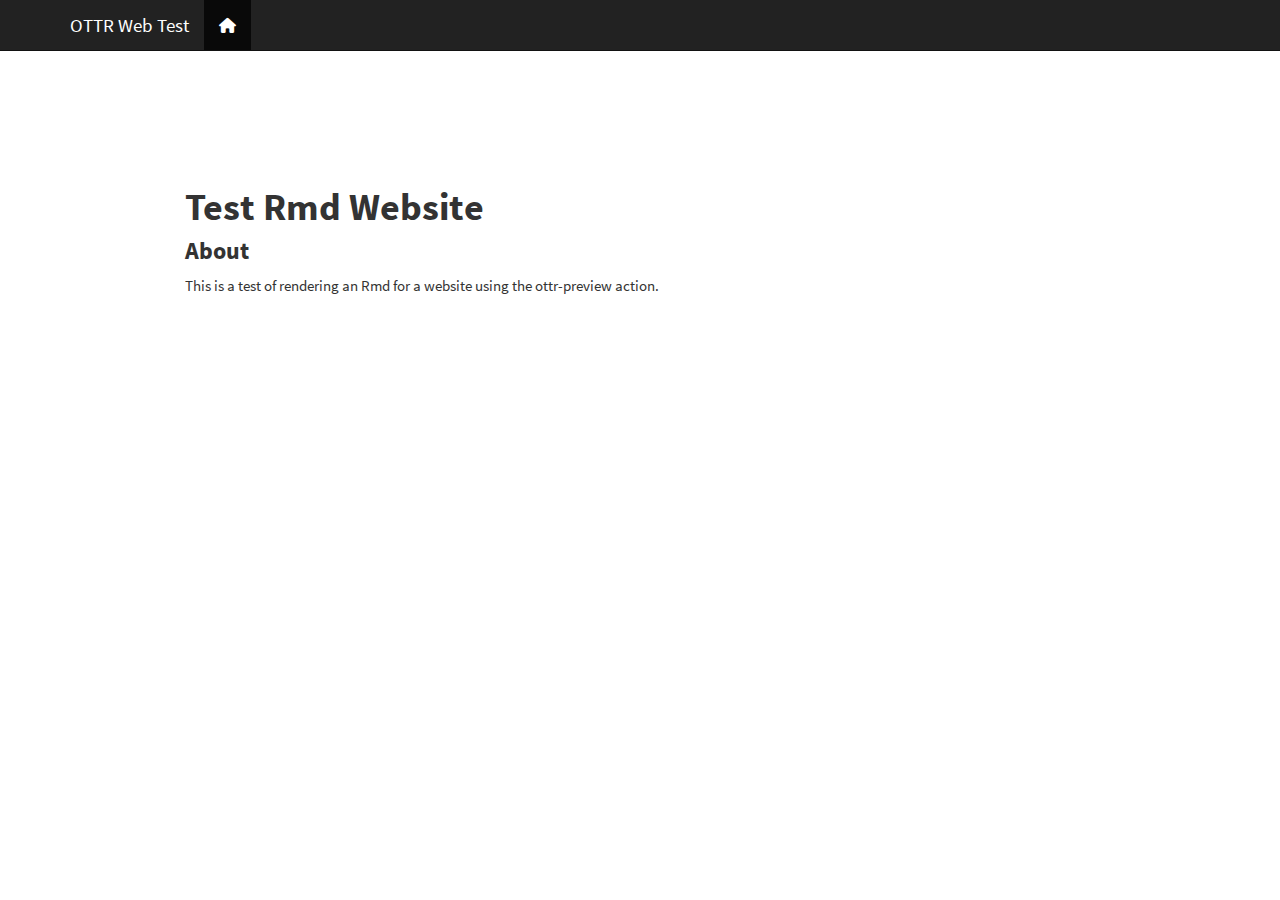
<file: test-rmd_web/docs/index.html>
<!DOCTYPE html>

<html>

<head>

<meta charset="utf-8" />
<meta name="generator" content="pandoc" />
<meta http-equiv="X-UA-Compatible" content="IE=EDGE" />




<title>Test Rmd Website</title>

<script src="site_libs/header-attrs-2.25/header-attrs.js"></script>
<script src="site_libs/jquery-3.6.0/jquery-3.6.0.min.js"></script>
<meta name="viewport" content="width=device-width, initial-scale=1" />
<link href="site_libs/bootstrap-3.3.5/css/cosmo.min.css" rel="stylesheet" />
<script src="site_libs/bootstrap-3.3.5/js/bootstrap.min.js"></script>
<script src="site_libs/bootstrap-3.3.5/shim/html5shiv.min.js"></script>
<script src="site_libs/bootstrap-3.3.5/shim/respond.min.js"></script>
<style>h1 {font-size: 34px;}
       h1.title {font-size: 38px;}
       h2 {font-size: 30px;}
       h3 {font-size: 24px;}
       h4 {font-size: 18px;}
       h5 {font-size: 16px;}
       h6 {font-size: 12px;}
       code {color: inherit; background-color: rgba(0, 0, 0, 0.04);}
       pre:not([class]) { background-color: white }</style>
<script src="site_libs/navigation-1.1/tabsets.js"></script>
<link href="site_libs/highlightjs-9.12.0/textmate.css" rel="stylesheet" />
<script src="site_libs/highlightjs-9.12.0/highlight.js"></script>
<link href="site_libs/font-awesome-6.4.2/css/all.min.css" rel="stylesheet" />
<link href="site_libs/font-awesome-6.4.2/css/v4-shims.min.css" rel="stylesheet" />
<link rel="shortcut icon" href="resources/images/favicon.ico" />
 <!--- go to https://favicon.io/favicon-converter/ to upload an image to make a new favicon.io. You will need to replace the current favicon.io image with the one in the downloaded directory from the website. The current image is in the resources/images/ directory --->

<style type="text/css">
  code{white-space: pre-wrap;}
  span.smallcaps{font-variant: small-caps;}
  span.underline{text-decoration: underline;}
  div.column{display: inline-block; vertical-align: top; width: 50%;}
  div.hanging-indent{margin-left: 1.5em; text-indent: -1.5em;}
  ul.task-list{list-style: none;}
    </style>

<style type="text/css">code{white-space: pre;}</style>
<script type="text/javascript">
if (window.hljs) {
  hljs.configure({languages: []});
  hljs.initHighlightingOnLoad();
  if (document.readyState && document.readyState === "complete") {
    window.setTimeout(function() { hljs.initHighlighting(); }, 0);
  }
}
</script>






<link rel="stylesheet" href="styles.css" type="text/css" />



<style type = "text/css">
.main-container {
  max-width: 940px;
  margin-left: auto;
  margin-right: auto;
}
img {
  max-width:100%;
}
.tabbed-pane {
  padding-top: 12px;
}
.html-widget {
  margin-bottom: 20px;
}
button.code-folding-btn:focus {
  outline: none;
}
summary {
  display: list-item;
}
details > summary > p:only-child {
  display: inline;
}
pre code {
  padding: 0;
}
</style>


<style type="text/css">
.dropdown-submenu {
  position: relative;
}
.dropdown-submenu>.dropdown-menu {
  top: 0;
  left: 100%;
  margin-top: -6px;
  margin-left: -1px;
  border-radius: 0 6px 6px 6px;
}
.dropdown-submenu:hover>.dropdown-menu {
  display: block;
}
.dropdown-submenu>a:after {
  display: block;
  content: " ";
  float: right;
  width: 0;
  height: 0;
  border-color: transparent;
  border-style: solid;
  border-width: 5px 0 5px 5px;
  border-left-color: #cccccc;
  margin-top: 5px;
  margin-right: -10px;
}
.dropdown-submenu:hover>a:after {
  border-left-color: #adb5bd;
}
.dropdown-submenu.pull-left {
  float: none;
}
.dropdown-submenu.pull-left>.dropdown-menu {
  left: -100%;
  margin-left: 10px;
  border-radius: 6px 0 6px 6px;
}
</style>

<script type="text/javascript">
// manage active state of menu based on current page
$(document).ready(function () {
  // active menu anchor
  href = window.location.pathname
  href = href.substr(href.lastIndexOf('/') + 1)
  if (href === "")
    href = "index.html";
  var menuAnchor = $('a[href="' + href + '"]');

  // mark the anchor link active (and if it's in a dropdown, also mark that active)
  var dropdown = menuAnchor.closest('li.dropdown');
  if (window.bootstrap) { // Bootstrap 4+
    menuAnchor.addClass('active');
    dropdown.find('> .dropdown-toggle').addClass('active');
  } else { // Bootstrap 3
    menuAnchor.parent().addClass('active');
    dropdown.addClass('active');
  }

  // Navbar adjustments
  var navHeight = $(".navbar").first().height() + 15;
  var style = document.createElement('style');
  var pt = "padding-top: " + navHeight + "px; ";
  var mt = "margin-top: -" + navHeight + "px; ";
  var css = "";
  // offset scroll position for anchor links (for fixed navbar)
  for (var i = 1; i <= 6; i++) {
    css += ".section h" + i + "{ " + pt + mt + "}\n";
  }
  style.innerHTML = "body {" + pt + "padding-bottom: 40px; }\n" + css;
  document.head.appendChild(style);
});
</script>

<!-- tabsets -->

<style type="text/css">
.tabset-dropdown > .nav-tabs {
  display: inline-table;
  max-height: 500px;
  min-height: 44px;
  overflow-y: auto;
  border: 1px solid #ddd;
  border-radius: 4px;
}

.tabset-dropdown > .nav-tabs > li.active:before, .tabset-dropdown > .nav-tabs.nav-tabs-open:before {
  content: "\e259";
  font-family: 'Glyphicons Halflings';
  display: inline-block;
  padding: 10px;
  border-right: 1px solid #ddd;
}

.tabset-dropdown > .nav-tabs.nav-tabs-open > li.active:before {
  content: "\e258";
  font-family: 'Glyphicons Halflings';
  border: none;
}

.tabset-dropdown > .nav-tabs > li.active {
  display: block;
}

.tabset-dropdown > .nav-tabs > li > a,
.tabset-dropdown > .nav-tabs > li > a:focus,
.tabset-dropdown > .nav-tabs > li > a:hover {
  border: none;
  display: inline-block;
  border-radius: 4px;
  background-color: transparent;
}

.tabset-dropdown > .nav-tabs.nav-tabs-open > li {
  display: block;
  float: none;
}

.tabset-dropdown > .nav-tabs > li {
  display: none;
}
</style>

<!-- code folding -->




</head>

<body>


<div class="container-fluid main-container">




<div class="navbar navbar-default  navbar-fixed-top" role="navigation">
  <div class="container">
    <div class="navbar-header">
      <button type="button" class="navbar-toggle collapsed" data-toggle="collapse" data-bs-toggle="collapse" data-target="#navbar" data-bs-target="#navbar">
        <span class="icon-bar"></span>
        <span class="icon-bar"></span>
        <span class="icon-bar"></span>
      </button>
      <a class="navbar-brand" href="index.html">OTTR Web Test</a>
    </div>
    <div id="navbar" class="navbar-collapse collapse">
      <ul class="nav navbar-nav">
        <li>
  <a href="index.html">
    <span class="fa fa-home"></span>
     
    
  </a>
</li>
      </ul>
      <ul class="nav navbar-nav navbar-right">
        
      </ul>
    </div><!--/.nav-collapse -->
  </div><!--/.container -->
</div><!--/.navbar -->

<div id="header">



<h1 class="title toc-ignore"><strong>Test Rmd Website</strong></h1>

</div>


<div id="about" class="section level3">
<h3><strong>About</strong></h3>
<p>This is a test of rendering an Rmd for a website using the
ottr-preview action.</p>
</div>




</div>

<script>

// add bootstrap table styles to pandoc tables
function bootstrapStylePandocTables() {
  $('tr.odd').parent('tbody').parent('table').addClass('table table-condensed');
}
$(document).ready(function () {
  bootstrapStylePandocTables();
});


</script>

<!-- tabsets -->

<script>
$(document).ready(function () {
  window.buildTabsets("TOC");
});

$(document).ready(function () {
  $('.tabset-dropdown > .nav-tabs > li').click(function () {
    $(this).parent().toggleClass('nav-tabs-open');
  });
});
</script>

<!-- code folding -->


<!-- dynamically load mathjax for compatibility with self-contained -->
<script>
  (function () {
    var script = document.createElement("script");
    script.type = "text/javascript";
    script.src  = "https://mathjax.rstudio.com/latest/MathJax.js?config=TeX-AMS-MML_HTMLorMML";
    document.getElementsByTagName("head")[0].appendChild(script);
  })();
</script>

</body>
</html>
</file>
<file: test-rmd_web/docs/site_libs/highlightjs-9.12.0/textmate.css>
.hljs-literal {
  color: rgb(88, 72, 246);
}

.hljs-number {
  color: rgb(0, 0, 205);
}

.hljs-comment {
  color: rgb(76, 136, 107);
}

.hljs-keyword {
  color: rgb(0, 0, 255);
}

.hljs-string {
  color: rgb(3, 106, 7);
}
</file>
<file: test-rmd_web/docs/styles.css>
/* To add some space below the navigation bar */

 body {
  margin-top: 100px;
}


/* add some color - if you want color behind a major point on your website */

.banner_color {
  background-color: lightblue;
  font-weight:bold;

}

/* Style buttons - if you want some text centered and bolded */

.center {
  font-weight:bold;
  text-align: center;
}

/* Style buttons - if you want to have a button */
.btn {
  background-color: DodgerBlue;
  border: none;
  color: white;
  padding: 8px 20px;
  cursor: pointer;
  font-size: 14px;
}

/* Darker background on mouse-over */
.btn:hover {
  background-color: RoyalBlue;
}
</file>
<file: test-rmd_web/docs/site_libs/bootstrap-3.3.5/css/cosmo.min.css>
@font-face {
  font-family: 'Source Sans Pro';
  font-style: normal;
  font-weight: 300;
  src: url(fonts/SourceSansProLight.ttf) format('truetype');
}
@font-face {
  font-family: 'Source Sans Pro';
  font-style: normal;
  font-weight: 400;
  src: url(fonts/SourceSansPro.ttf) format('truetype');
}
@font-face {
  font-family: 'Source Sans Pro';
  font-style: normal;
  font-weight: 700;
  src: url(fonts/SourceSansProBold.ttf) format('truetype');
}

/*!
 * bootswatch v3.3.6
 * Homepage: http://bootswatch.com
 * Copyright 2012-2015 Thomas Park
 * Licensed under MIT
 * Based on Bootstrap
*//*!
 * Bootstrap v3.3.6 (http://getbootstrap.com)
 * Copyright 2011-2015 Twitter, Inc.
 * Licensed under MIT (https://github.com/twbs/bootstrap/blob/master/LICENSE)
 *//*! normalize.css v3.0.3 | MIT License | github.com/necolas/normalize.css */html{font-family:sans-serif;-ms-text-size-adjust:100%;-webkit-text-size-adjust:100%}body{margin:0}article,aside,details,figcaption,figure,footer,header,hgroup,main,menu,nav,section,summary{display:block}audio,canvas,progress,video{display:inline-block;vertical-align:baseline}audio:not([controls]){display:none;height:0}[hidden],template{display:none}a{background-color:transparent}a:active,a:hover{outline:0}abbr[title]{border-bottom:1px dotted}b,strong{font-weight:bold}dfn{font-style:italic}h1{font-size:2em;margin:0.67em 0}mark{background:#ff0;color:#000}small{font-size:80%}sub,sup{font-size:75%;line-height:0;position:relative;vertical-align:baseline}sup{top:-0.5em}sub{bottom:-0.25em}img{border:0}svg:not(:root){overflow:hidden}figure{margin:1em 40px}hr{-webkit-box-sizing:content-box;-moz-box-sizing:content-box;box-sizing:content-box;height:0}pre{overflow:auto}code,kbd,pre,samp{font-family:monospace, monospace;font-size:1em}button,input,optgroup,select,textarea{color:inherit;font:inherit;margin:0}button{overflow:visible}button,select{text-transform:none}button,html input[type="button"],input[type="reset"],input[type="submit"]{-webkit-appearance:button;cursor:pointer}button[disabled],html input[disabled]{cursor:default}button::-moz-focus-inner,input::-moz-focus-inner{border:0;padding:0}input{line-height:normal}input[type="checkbox"],input[type="radio"]{-webkit-box-sizing:border-box;-moz-box-sizing:border-box;box-sizing:border-box;padding:0}input[type="number"]::-webkit-inner-spin-button,input[type="number"]::-webkit-outer-spin-button{height:auto}input[type="search"]{-webkit-appearance:textfield;-webkit-box-sizing:content-box;-moz-box-sizing:content-box;box-sizing:content-box}input[type="search"]::-webkit-search-cancel-button,input[type="search"]::-webkit-search-decoration{-webkit-appearance:none}fieldset{border:1px solid #c0c0c0;margin:0 2px;padding:0.35em 0.625em 0.75em}legend{border:0;padding:0}textarea{overflow:auto}optgroup{font-weight:bold}table{border-collapse:collapse;border-spacing:0}td,th{padding:0}/*! Source: https://github.com/h5bp/html5-boilerplate/blob/master/src/css/main.css */@media print{*,*:before,*:after{background:transparent !important;color:#000 !important;-webkit-box-shadow:none !important;box-shadow:none !important;text-shadow:none !important}a,a:visited{text-decoration:underline}a[href]:after{content:" (" attr(href) ")"}abbr[title]:after{content:" (" attr(title) ")"}a[href^="#"]:after,a[href^="javascript:"]:after{content:""}pre,blockquote{border:1px solid #999;page-break-inside:avoid}thead{display:table-header-group}tr,img{page-break-inside:avoid}img{max-width:100% !important}p,h2,h3{orphans:3;widows:3}h2,h3{page-break-after:avoid}.navbar{display:none}.btn>.caret,.dropup>.btn>.caret{border-top-color:#000 !important}.label{border:1px solid #000}.table{border-collapse:collapse !important}.table td,.table th{background-color:#fff !important}.table-bordered th,.table-bordered td{border:1px solid #ddd !important}}@font-face{font-family:'Glyphicons Halflings';src:url('../fonts/glyphicons-halflings-regular.eot');src:url('../fonts/glyphicons-halflings-regular.eot?#iefix') format('embedded-opentype'),url('../fonts/glyphicons-halflings-regular.woff') format('woff'),url('../fonts/glyphicons-halflings-regular.ttf') format('truetype'),url('../fonts/glyphicons-halflings-regular.svg#glyphicons_halflingsregular') format('svg')}.glyphicon{position:relative;top:1px;display:inline-block;font-family:'Glyphicons Halflings';font-style:normal;font-weight:normal;line-height:1;-webkit-font-smoothing:antialiased;-moz-osx-font-smoothing:grayscale}.glyphicon-asterisk:before{content:"\002a"}.glyphicon-plus:before{content:"\002b"}.glyphicon-euro:before,.glyphicon-eur:before{content:"\20ac"}.glyphicon-minus:before{content:"\2212"}.glyphicon-cloud:before{content:"\2601"}.glyphicon-envelope:before{content:"\2709"}.glyphicon-pencil:before{content:"\270f"}.glyphicon-glass:before{content:"\e001"}.glyphicon-music:before{content:"\e002"}.glyphicon-search:before{content:"\e003"}.glyphicon-heart:before{content:"\e005"}.glyphicon-star:before{content:"\e006"}.glyphicon-star-empty:before{content:"\e007"}.glyphicon-user:before{content:"\e008"}.glyphicon-film:before{content:"\e009"}.glyphicon-th-large:before{content:"\e010"}.glyphicon-th:before{content:"\e011"}.glyphicon-th-list:before{content:"\e012"}.glyphicon-ok:before{content:"\e013"}.glyphicon-remove:before{content:"\e014"}.glyphicon-zoom-in:before{content:"\e015"}.glyphicon-zoom-out:before{content:"\e016"}.glyphicon-off:before{content:"\e017"}.glyphicon-signal:before{content:"\e018"}.glyphicon-cog:before{content:"\e019"}.glyphicon-trash:before{content:"\e020"}.glyphicon-home:before{content:"\e021"}.glyphicon-file:before{content:"\e022"}.glyphicon-time:before{content:"\e023"}.glyphicon-road:before{content:"\e024"}.glyphicon-download-alt:before{content:"\e025"}.glyphicon-download:before{content:"\e026"}.glyphicon-upload:before{content:"\e027"}.glyphicon-inbox:before{content:"\e028"}.glyphicon-play-circle:before{content:"\e029"}.glyphicon-repeat:before{content:"\e030"}.glyphicon-refresh:before{content:"\e031"}.glyphicon-list-alt:before{content:"\e032"}.glyphicon-lock:before{content:"\e033"}.glyphicon-flag:before{content:"\e034"}.glyphicon-headphones:before{content:"\e035"}.glyphicon-volume-off:before{content:"\e036"}.glyphicon-volume-down:before{content:"\e037"}.glyphicon-volume-up:before{content:"\e038"}.glyphicon-qrcode:before{content:"\e039"}.glyphicon-barcode:before{content:"\e040"}.glyphicon-tag:before{content:"\e041"}.glyphicon-tags:before{content:"\e042"}.glyphicon-book:before{content:"\e043"}.glyphicon-bookmark:before{content:"\e044"}.glyphicon-print:before{content:"\e045"}.glyphicon-camera:before{content:"\e046"}.glyphicon-font:before{content:"\e047"}.glyphicon-bold:before{content:"\e048"}.glyphicon-italic:before{content:"\e049"}.glyphicon-text-height:before{content:"\e050"}.glyphicon-text-width:before{content:"\e051"}.glyphicon-align-left:before{content:"\e052"}.glyphicon-align-center:before{content:"\e053"}.glyphicon-align-right:before{content:"\e054"}.glyphicon-align-justify:before{content:"\e055"}.glyphicon-list:before{content:"\e056"}.glyphicon-indent-left:before{content:"\e057"}.glyphicon-indent-right:before{content:"\e058"}.glyphicon-facetime-video:before{content:"\e059"}.glyphicon-picture:before{content:"\e060"}.glyphicon-map-marker:before{content:"\e062"}.glyphicon-adjust:before{content:"\e063"}.glyphicon-tint:before{content:"\e064"}.glyphicon-edit:before{content:"\e065"}.glyphicon-share:before{content:"\e066"}.glyphicon-check:before{content:"\e067"}.glyphicon-move:before{content:"\e068"}.glyphicon-step-backward:before{content:"\e069"}.glyphicon-fast-backward:before{content:"\e070"}.glyphicon-backward:before{content:"\e071"}.glyphicon-play:before{content:"\e072"}.glyphicon-pause:before{content:"\e073"}.glyphicon-stop:before{content:"\e074"}.glyphicon-forward:before{content:"\e075"}.glyphicon-fast-forward:before{content:"\e076"}.glyphicon-step-forward:before{content:"\e077"}.glyphicon-eject:before{content:"\e078"}.glyphicon-chevron-left:before{content:"\e079"}.glyphicon-chevron-right:before{content:"\e080"}.glyphicon-plus-sign:before{content:"\e081"}.glyphicon-minus-sign:before{content:"\e082"}.glyphicon-remove-sign:before{content:"\e083"}.glyphicon-ok-sign:before{content:"\e084"}.glyphicon-question-sign:before{content:"\e085"}.glyphicon-info-sign:before{content:"\e086"}.glyphicon-screenshot:before{content:"\e087"}.glyphicon-remove-circle:before{content:"\e088"}.glyphicon-ok-circle:before{content:"\e089"}.glyphicon-ban-circle:before{content:"\e090"}.glyphicon-arrow-left:before{content:"\e091"}.glyphicon-arrow-right:before{content:"\e092"}.glyphicon-arrow-up:before{content:"\e093"}.glyphicon-arrow-down:before{content:"\e094"}.glyphicon-share-alt:before{content:"\e095"}.glyphicon-resize-full:before{content:"\e096"}.glyphicon-resize-small:before{content:"\e097"}.glyphicon-exclamation-sign:before{content:"\e101"}.glyphicon-gift:before{content:"\e102"}.glyphicon-leaf:before{content:"\e103"}.glyphicon-fire:before{content:"\e104"}.glyphicon-eye-open:before{content:"\e105"}.glyphicon-eye-close:before{content:"\e106"}.glyphicon-warning-sign:before{content:"\e107"}.glyphicon-plane:before{content:"\e108"}.glyphicon-calendar:before{content:"\e109"}.glyphicon-random:before{content:"\e110"}.glyphicon-comment:before{content:"\e111"}.glyphicon-magnet:before{content:"\e112"}.glyphicon-chevron-up:before{content:"\e113"}.glyphicon-chevron-down:before{content:"\e114"}.glyphicon-retweet:before{content:"\e115"}.glyphicon-shopping-cart:before{content:"\e116"}.glyphicon-folder-close:before{content:"\e117"}.glyphicon-folder-open:before{content:"\e118"}.glyphicon-resize-vertical:before{content:"\e119"}.glyphicon-resize-horizontal:before{content:"\e120"}.glyphicon-hdd:before{content:"\e121"}.glyphicon-bullhorn:before{content:"\e122"}.glyphicon-bell:before{content:"\e123"}.glyphicon-certificate:before{content:"\e124"}.glyphicon-thumbs-up:before{content:"\e125"}.glyphicon-thumbs-down:before{content:"\e126"}.glyphicon-hand-right:before{content:"\e127"}.glyphicon-hand-left:before{content:"\e128"}.glyphicon-hand-up:before{content:"\e129"}.glyphicon-hand-down:before{content:"\e130"}.glyphicon-circle-arrow-right:before{content:"\e131"}.glyphicon-circle-arrow-left:before{content:"\e132"}.glyphicon-circle-arrow-up:before{content:"\e133"}.glyphicon-circle-arrow-down:before{content:"\e134"}.glyphicon-globe:before{content:"\e135"}.glyphicon-wrench:before{content:"\e136"}.glyphicon-tasks:before{content:"\e137"}.glyphicon-filter:before{content:"\e138"}.glyphicon-briefcase:before{content:"\e139"}.glyphicon-fullscreen:before{content:"\e140"}.glyphicon-dashboard:before{content:"\e141"}.glyphicon-paperclip:before{content:"\e142"}.glyphicon-heart-empty:before{content:"\e143"}.glyphicon-link:before{content:"\e144"}.glyphicon-phone:before{content:"\e145"}.glyphicon-pushpin:before{content:"\e146"}.glyphicon-usd:before{content:"\e148"}.glyphicon-gbp:before{content:"\e149"}.glyphicon-sort:before{content:"\e150"}.glyphicon-sort-by-alphabet:before{content:"\e151"}.glyphicon-sort-by-alphabet-alt:before{content:"\e152"}.glyphicon-sort-by-order:before{content:"\e153"}.glyphicon-sort-by-order-alt:before{content:"\e154"}.glyphicon-sort-by-attributes:before{content:"\e155"}.glyphicon-sort-by-attributes-alt:before{content:"\e156"}.glyphicon-unchecked:before{content:"\e157"}.glyphicon-expand:before{content:"\e158"}.glyphicon-collapse-down:before{content:"\e159"}.glyphicon-collapse-up:before{content:"\e160"}.glyphicon-log-in:before{content:"\e161"}.glyphicon-flash:before{content:"\e162"}.glyphicon-log-out:before{content:"\e163"}.glyphicon-new-window:before{content:"\e164"}.glyphicon-record:before{content:"\e165"}.glyphicon-save:before{content:"\e166"}.glyphicon-open:before{content:"\e167"}.glyphicon-saved:before{content:"\e168"}.glyphicon-import:before{content:"\e169"}.glyphicon-export:before{content:"\e170"}.glyphicon-send:before{content:"\e171"}.glyphicon-floppy-disk:before{content:"\e172"}.glyphicon-floppy-saved:before{content:"\e173"}.glyphicon-floppy-remove:before{content:"\e174"}.glyphicon-floppy-save:before{content:"\e175"}.glyphicon-floppy-open:before{content:"\e176"}.glyphicon-credit-card:before{content:"\e177"}.glyphicon-transfer:before{content:"\e178"}.glyphicon-cutlery:before{content:"\e179"}.glyphicon-header:before{content:"\e180"}.glyphicon-compressed:before{content:"\e181"}.glyphicon-earphone:before{content:"\e182"}.glyphicon-phone-alt:before{content:"\e183"}.glyphicon-tower:before{content:"\e184"}.glyphicon-stats:before{content:"\e185"}.glyphicon-sd-video:before{content:"\e186"}.glyphicon-hd-video:before{content:"\e187"}.glyphicon-subtitles:before{content:"\e188"}.glyphicon-sound-stereo:before{content:"\e189"}.glyphicon-sound-dolby:before{content:"\e190"}.glyphicon-sound-5-1:before{content:"\e191"}.glyphicon-sound-6-1:before{content:"\e192"}.glyphicon-sound-7-1:before{content:"\e193"}.glyphicon-copyright-mark:before{content:"\e194"}.glyphicon-registration-mark:before{content:"\e195"}.glyphicon-cloud-download:before{content:"\e197"}.glyphicon-cloud-upload:before{content:"\e198"}.glyphicon-tree-conifer:before{content:"\e199"}.glyphicon-tree-deciduous:before{content:"\e200"}.glyphicon-cd:before{content:"\e201"}.glyphicon-save-file:before{content:"\e202"}.glyphicon-open-file:before{content:"\e203"}.glyphicon-level-up:before{content:"\e204"}.glyphicon-copy:before{content:"\e205"}.glyphicon-paste:before{content:"\e206"}.glyphicon-alert:before{content:"\e209"}.glyphicon-equalizer:before{content:"\e210"}.glyphicon-king:before{content:"\e211"}.glyphicon-queen:before{content:"\e212"}.glyphicon-pawn:before{content:"\e213"}.glyphicon-bishop:before{content:"\e214"}.glyphicon-knight:before{content:"\e215"}.glyphicon-baby-formula:before{content:"\e216"}.glyphicon-tent:before{content:"\26fa"}.glyphicon-blackboard:before{content:"\e218"}.glyphicon-bed:before{content:"\e219"}.glyphicon-apple:before{content:"\f8ff"}.glyphicon-erase:before{content:"\e221"}.glyphicon-hourglass:before{content:"\231b"}.glyphicon-lamp:before{content:"\e223"}.glyphicon-duplicate:before{content:"\e224"}.glyphicon-piggy-bank:before{content:"\e225"}.glyphicon-scissors:before{content:"\e226"}.glyphicon-bitcoin:before{content:"\e227"}.glyphicon-btc:before{content:"\e227"}.glyphicon-xbt:before{content:"\e227"}.glyphicon-yen:before{content:"\00a5"}.glyphicon-jpy:before{content:"\00a5"}.glyphicon-ruble:before{content:"\20bd"}.glyphicon-rub:before{content:"\20bd"}.glyphicon-scale:before{content:"\e230"}.glyphicon-ice-lolly:before{content:"\e231"}.glyphicon-ice-lolly-tasted:before{content:"\e232"}.glyphicon-education:before{content:"\e233"}.glyphicon-option-horizontal:before{content:"\e234"}.glyphicon-option-vertical:before{content:"\e235"}.glyphicon-menu-hamburger:before{content:"\e236"}.glyphicon-modal-window:before{content:"\e237"}.glyphicon-oil:before{content:"\e238"}.glyphicon-grain:before{content:"\e239"}.glyphicon-sunglasses:before{content:"\e240"}.glyphicon-text-size:before{content:"\e241"}.glyphicon-text-color:before{content:"\e242"}.glyphicon-text-background:before{content:"\e243"}.glyphicon-object-align-top:before{content:"\e244"}.glyphicon-object-align-bottom:before{content:"\e245"}.glyphicon-object-align-horizontal:before{content:"\e246"}.glyphicon-object-align-left:before{content:"\e247"}.glyphicon-object-align-vertical:before{content:"\e248"}.glyphicon-object-align-right:before{content:"\e249"}.glyphicon-triangle-right:before{content:"\e250"}.glyphicon-triangle-left:before{content:"\e251"}.glyphicon-triangle-bottom:before{content:"\e252"}.glyphicon-triangle-top:before{content:"\e253"}.glyphicon-console:before{content:"\e254"}.glyphicon-superscript:before{content:"\e255"}.glyphicon-subscript:before{content:"\e256"}.glyphicon-menu-left:before{content:"\e257"}.glyphicon-menu-right:before{content:"\e258"}.glyphicon-menu-down:before{content:"\e259"}.glyphicon-menu-up:before{content:"\e260"}*{-webkit-box-sizing:border-box;-moz-box-sizing:border-box;box-sizing:border-box}*:before,*:after{-webkit-box-sizing:border-box;-moz-box-sizing:border-box;box-sizing:border-box}html{font-size:10px;-webkit-tap-highlight-color:rgba(0,0,0,0)}body{font-family:"Source Sans Pro",Calibri,Candara,Arial,sans-serif;font-size:15px;line-height:1.42857143;color:#333333;background-color:#ffffff}input,button,select,textarea{font-family:inherit;font-size:inherit;line-height:inherit}a{color:#2780e3;text-decoration:none}a:hover,a:focus{color:#165ba8;text-decoration:underline}a:focus{outline:thin dotted;outline:5px auto -webkit-focus-ring-color;outline-offset:-2px}figure{margin:0}img{vertical-align:middle}.img-responsive,.thumbnail>img,.thumbnail a>img,.carousel-inner>.item>img,.carousel-inner>.item>a>img{display:block;max-width:100%;height:auto}.img-rounded{border-radius:0}.img-thumbnail{padding:4px;line-height:1.42857143;background-color:#ffffff;border:1px solid #dddddd;border-radius:0;-webkit-transition:all .2s ease-in-out;-o-transition:all .2s ease-in-out;transition:all .2s ease-in-out;display:inline-block;max-width:100%;height:auto}.img-circle{border-radius:50%}hr{margin-top:21px;margin-bottom:21px;border:0;border-top:1px solid #e6e6e6}.sr-only{position:absolute;width:1px;height:1px;margin:-1px;padding:0;overflow:hidden;clip:rect(0, 0, 0, 0);border:0}.sr-only-focusable:active,.sr-only-focusable:focus{position:static;width:auto;height:auto;margin:0;overflow:visible;clip:auto}[role="button"]{cursor:pointer}h1,h2,h3,h4,h5,h6,.h1,.h2,.h3,.h4,.h5,.h6{font-family:"Source Sans Pro",Calibri,Candara,Arial,sans-serif;font-weight:300;line-height:1.1;color:inherit}h1 small,h2 small,h3 small,h4 small,h5 small,h6 small,.h1 small,.h2 small,.h3 small,.h4 small,.h5 small,.h6 small,h1 .small,h2 .small,h3 .small,h4 .small,h5 .small,h6 .small,.h1 .small,.h2 .small,.h3 .small,.h4 .small,.h5 .small,.h6 .small{font-weight:normal;line-height:1;color:#999999}h1,.h1,h2,.h2,h3,.h3{margin-top:21px;margin-bottom:10.5px}h1 small,.h1 small,h2 small,.h2 small,h3 small,.h3 small,h1 .small,.h1 .small,h2 .small,.h2 .small,h3 .small,.h3 .small{font-size:65%}h4,.h4,h5,.h5,h6,.h6{margin-top:10.5px;margin-bottom:10.5px}h4 small,.h4 small,h5 small,.h5 small,h6 small,.h6 small,h4 .small,.h4 .small,h5 .small,.h5 .small,h6 .small,.h6 .small{font-size:75%}h1,.h1{font-size:39px}h2,.h2{font-size:32px}h3,.h3{font-size:26px}h4,.h4{font-size:19px}h5,.h5{font-size:15px}h6,.h6{font-size:13px}p{margin:0 0 10.5px}.lead{margin-bottom:21px;font-size:17px;font-weight:300;line-height:1.4}@media (min-width:768px){.lead{font-size:22.5px}}small,.small{font-size:86%}mark,.mark{background-color:#ff7518;padding:.2em}.text-left{text-align:left}.text-right{text-align:right}.text-center{text-align:center}.text-justify{text-align:justify}.text-nowrap{white-space:nowrap}.text-lowercase{text-transform:lowercase}.text-uppercase{text-transform:uppercase}.text-capitalize{text-transform:capitalize}.text-muted{color:#999999}.text-primary{color:#2780e3}a.text-primary:hover,a.text-primary:focus{color:#1967be}.text-success{color:#ffffff}a.text-success:hover,a.text-success:focus{color:#e6e6e6}.text-info{color:#ffffff}a.text-info:hover,a.text-info:focus{color:#e6e6e6}.text-warning{color:#ffffff}a.text-warning:hover,a.text-warning:focus{color:#e6e6e6}.text-danger{color:#ffffff}a.text-danger:hover,a.text-danger:focus{color:#e6e6e6}.bg-primary{color:#fff;background-color:#2780e3}a.bg-primary:hover,a.bg-primary:focus{background-color:#1967be}.bg-success{background-color:#3fb618}a.bg-success:hover,a.bg-success:focus{background-color:#2f8912}.bg-info{background-color:#9954bb}a.bg-info:hover,a.bg-info:focus{background-color:#7e3f9d}.bg-warning{background-color:#ff7518}a.bg-warning:hover,a.bg-warning:focus{background-color:#e45c00}.bg-danger{background-color:#ff0039}a.bg-danger:hover,a.bg-danger:focus{background-color:#cc002e}.page-header{padding-bottom:9.5px;margin:42px 0 21px;border-bottom:1px solid #e6e6e6}ul,ol{margin-top:0;margin-bottom:10.5px}ul ul,ol ul,ul ol,ol ol{margin-bottom:0}.list-unstyled{padding-left:0;list-style:none}.list-inline{padding-left:0;list-style:none;margin-left:-5px}.list-inline>li{display:inline-block;padding-left:5px;padding-right:5px}dl{margin-top:0;margin-bottom:21px}dt,dd{line-height:1.42857143}dt{font-weight:bold}dd{margin-left:0}@media (min-width:768px){.dl-horizontal dt{float:left;width:160px;clear:left;text-align:right;overflow:hidden;text-overflow:ellipsis;white-space:nowrap}.dl-horizontal dd{margin-left:180px}}abbr[title],abbr[data-original-title]{cursor:help;border-bottom:1px dotted #999999}.initialism{font-size:90%;text-transform:uppercase}blockquote{padding:10.5px 21px;margin:0 0 21px;font-size:18.75px;border-left:5px solid #e6e6e6}blockquote p:last-child,blockquote ul:last-child,blockquote ol:last-child{margin-bottom:0}blockquote footer,blockquote small,blockquote .small{display:block;font-size:80%;line-height:1.42857143;color:#999999}blockquote footer:before,blockquote small:before,blockquote .small:before{content:'\2014 \00A0'}.blockquote-reverse,blockquote.pull-right{padding-right:15px;padding-left:0;border-right:5px solid #e6e6e6;border-left:0;text-align:right}.blockquote-reverse footer:before,blockquote.pull-right footer:before,.blockquote-reverse small:before,blockquote.pull-right small:before,.blockquote-reverse .small:before,blockquote.pull-right .small:before{content:''}.blockquote-reverse footer:after,blockquote.pull-right footer:after,.blockquote-reverse small:after,blockquote.pull-right small:after,.blockquote-reverse .small:after,blockquote.pull-right .small:after{content:'\00A0 \2014'}address{margin-bottom:21px;font-style:normal;line-height:1.42857143}code,kbd,pre,samp{font-family:monospace}code{padding:2px 4px;font-size:90%;color:#c7254e;background-color:#f9f2f4;border-radius:0}kbd{padding:2px 4px;font-size:90%;color:#ffffff;background-color:#333333;border-radius:0;-webkit-box-shadow:inset 0 -1px 0 rgba(0,0,0,0.25);box-shadow:inset 0 -1px 0 rgba(0,0,0,0.25)}kbd kbd{padding:0;font-size:100%;font-weight:bold;-webkit-box-shadow:none;box-shadow:none}pre{display:block;padding:10px;margin:0 0 10.5px;font-size:14px;line-height:1.42857143;word-break:break-all;word-wrap:break-word;color:#333333;background-color:#f5f5f5;border:1px solid #cccccc;border-radius:0}pre code{padding:0;font-size:inherit;color:inherit;white-space:pre-wrap;background-color:transparent;border-radius:0}.pre-scrollable{max-height:340px;overflow-y:scroll}.container{margin-right:auto;margin-left:auto;padding-left:15px;padding-right:15px}@media (min-width:768px){.container{width:750px}}@media (min-width:992px){.container{width:970px}}@media (min-width:1200px){.container{width:1170px}}.container-fluid{margin-right:auto;margin-left:auto;padding-left:15px;padding-right:15px}.row{margin-left:-15px;margin-right:-15px}.col-xs-1,.col-sm-1,.col-md-1,.col-lg-1,.col-xs-2,.col-sm-2,.col-md-2,.col-lg-2,.col-xs-3,.col-sm-3,.col-md-3,.col-lg-3,.col-xs-4,.col-sm-4,.col-md-4,.col-lg-4,.col-xs-5,.col-sm-5,.col-md-5,.col-lg-5,.col-xs-6,.col-sm-6,.col-md-6,.col-lg-6,.col-xs-7,.col-sm-7,.col-md-7,.col-lg-7,.col-xs-8,.col-sm-8,.col-md-8,.col-lg-8,.col-xs-9,.col-sm-9,.col-md-9,.col-lg-9,.col-xs-10,.col-sm-10,.col-md-10,.col-lg-10,.col-xs-11,.col-sm-11,.col-md-11,.col-lg-11,.col-xs-12,.col-sm-12,.col-md-12,.col-lg-12{position:relative;min-height:1px;padding-left:15px;padding-right:15px}.col-xs-1,.col-xs-2,.col-xs-3,.col-xs-4,.col-xs-5,.col-xs-6,.col-xs-7,.col-xs-8,.col-xs-9,.col-xs-10,.col-xs-11,.col-xs-12{float:left}.col-xs-12{width:100%}.col-xs-11{width:91.66666667%}.col-xs-10{width:83.33333333%}.col-xs-9{width:75%}.col-xs-8{width:66.66666667%}.col-xs-7{width:58.33333333%}.col-xs-6{width:50%}.col-xs-5{width:41.66666667%}.col-xs-4{width:33.33333333%}.col-xs-3{width:25%}.col-xs-2{width:16.66666667%}.col-xs-1{width:8.33333333%}.col-xs-pull-12{right:100%}.col-xs-pull-11{right:91.66666667%}.col-xs-pull-10{right:83.33333333%}.col-xs-pull-9{right:75%}.col-xs-pull-8{right:66.66666667%}.col-xs-pull-7{right:58.33333333%}.col-xs-pull-6{right:50%}.col-xs-pull-5{right:41.66666667%}.col-xs-pull-4{right:33.33333333%}.col-xs-pull-3{right:25%}.col-xs-pull-2{right:16.66666667%}.col-xs-pull-1{right:8.33333333%}.col-xs-pull-0{right:auto}.col-xs-push-12{left:100%}.col-xs-push-11{left:91.66666667%}.col-xs-push-10{left:83.33333333%}.col-xs-push-9{left:75%}.col-xs-push-8{left:66.66666667%}.col-xs-push-7{left:58.33333333%}.col-xs-push-6{left:50%}.col-xs-push-5{left:41.66666667%}.col-xs-push-4{left:33.33333333%}.col-xs-push-3{left:25%}.col-xs-push-2{left:16.66666667%}.col-xs-push-1{left:8.33333333%}.col-xs-push-0{left:auto}.col-xs-offset-12{margin-left:100%}.col-xs-offset-11{margin-left:91.66666667%}.col-xs-offset-10{margin-left:83.33333333%}.col-xs-offset-9{margin-left:75%}.col-xs-offset-8{margin-left:66.66666667%}.col-xs-offset-7{margin-left:58.33333333%}.col-xs-offset-6{margin-left:50%}.col-xs-offset-5{margin-left:41.66666667%}.col-xs-offset-4{margin-left:33.33333333%}.col-xs-offset-3{margin-left:25%}.col-xs-offset-2{margin-left:16.66666667%}.col-xs-offset-1{margin-left:8.33333333%}.col-xs-offset-0{margin-left:0%}@media (min-width:768px){.col-sm-1,.col-sm-2,.col-sm-3,.col-sm-4,.col-sm-5,.col-sm-6,.col-sm-7,.col-sm-8,.col-sm-9,.col-sm-10,.col-sm-11,.col-sm-12{float:left}.col-sm-12{width:100%}.col-sm-11{width:91.66666667%}.col-sm-10{width:83.33333333%}.col-sm-9{width:75%}.col-sm-8{width:66.66666667%}.col-sm-7{width:58.33333333%}.col-sm-6{width:50%}.col-sm-5{width:41.66666667%}.col-sm-4{width:33.33333333%}.col-sm-3{width:25%}.col-sm-2{width:16.66666667%}.col-sm-1{width:8.33333333%}.col-sm-pull-12{right:100%}.col-sm-pull-11{right:91.66666667%}.col-sm-pull-10{right:83.33333333%}.col-sm-pull-9{right:75%}.col-sm-pull-8{right:66.66666667%}.col-sm-pull-7{right:58.33333333%}.col-sm-pull-6{right:50%}.col-sm-pull-5{right:41.66666667%}.col-sm-pull-4{right:33.33333333%}.col-sm-pull-3{right:25%}.col-sm-pull-2{right:16.66666667%}.col-sm-pull-1{right:8.33333333%}.col-sm-pull-0{right:auto}.col-sm-push-12{left:100%}.col-sm-push-11{left:91.66666667%}.col-sm-push-10{left:83.33333333%}.col-sm-push-9{left:75%}.col-sm-push-8{left:66.66666667%}.col-sm-push-7{left:58.33333333%}.col-sm-push-6{left:50%}.col-sm-push-5{left:41.66666667%}.col-sm-push-4{left:33.33333333%}.col-sm-push-3{left:25%}.col-sm-push-2{left:16.66666667%}.col-sm-push-1{left:8.33333333%}.col-sm-push-0{left:auto}.col-sm-offset-12{margin-left:100%}.col-sm-offset-11{margin-left:91.66666667%}.col-sm-offset-10{margin-left:83.33333333%}.col-sm-offset-9{margin-left:75%}.col-sm-offset-8{margin-left:66.66666667%}.col-sm-offset-7{margin-left:58.33333333%}.col-sm-offset-6{margin-left:50%}.col-sm-offset-5{margin-left:41.66666667%}.col-sm-offset-4{margin-left:33.33333333%}.col-sm-offset-3{margin-left:25%}.col-sm-offset-2{margin-left:16.66666667%}.col-sm-offset-1{margin-left:8.33333333%}.col-sm-offset-0{margin-left:0%}}@media (min-width:992px){.col-md-1,.col-md-2,.col-md-3,.col-md-4,.col-md-5,.col-md-6,.col-md-7,.col-md-8,.col-md-9,.col-md-10,.col-md-11,.col-md-12{float:left}.col-md-12{width:100%}.col-md-11{width:91.66666667%}.col-md-10{width:83.33333333%}.col-md-9{width:75%}.col-md-8{width:66.66666667%}.col-md-7{width:58.33333333%}.col-md-6{width:50%}.col-md-5{width:41.66666667%}.col-md-4{width:33.33333333%}.col-md-3{width:25%}.col-md-2{width:16.66666667%}.col-md-1{width:8.33333333%}.col-md-pull-12{right:100%}.col-md-pull-11{right:91.66666667%}.col-md-pull-10{right:83.33333333%}.col-md-pull-9{right:75%}.col-md-pull-8{right:66.66666667%}.col-md-pull-7{right:58.33333333%}.col-md-pull-6{right:50%}.col-md-pull-5{right:41.66666667%}.col-md-pull-4{right:33.33333333%}.col-md-pull-3{right:25%}.col-md-pull-2{right:16.66666667%}.col-md-pull-1{right:8.33333333%}.col-md-pull-0{right:auto}.col-md-push-12{left:100%}.col-md-push-11{left:91.66666667%}.col-md-push-10{left:83.33333333%}.col-md-push-9{left:75%}.col-md-push-8{left:66.66666667%}.col-md-push-7{left:58.33333333%}.col-md-push-6{left:50%}.col-md-push-5{left:41.66666667%}.col-md-push-4{left:33.33333333%}.col-md-push-3{left:25%}.col-md-push-2{left:16.66666667%}.col-md-push-1{left:8.33333333%}.col-md-push-0{left:auto}.col-md-offset-12{margin-left:100%}.col-md-offset-11{margin-left:91.66666667%}.col-md-offset-10{margin-left:83.33333333%}.col-md-offset-9{margin-left:75%}.col-md-offset-8{margin-left:66.66666667%}.col-md-offset-7{margin-left:58.33333333%}.col-md-offset-6{margin-left:50%}.col-md-offset-5{margin-left:41.66666667%}.col-md-offset-4{margin-left:33.33333333%}.col-md-offset-3{margin-left:25%}.col-md-offset-2{margin-left:16.66666667%}.col-md-offset-1{margin-left:8.33333333%}.col-md-offset-0{margin-left:0%}}@media (min-width:1200px){.col-lg-1,.col-lg-2,.col-lg-3,.col-lg-4,.col-lg-5,.col-lg-6,.col-lg-7,.col-lg-8,.col-lg-9,.col-lg-10,.col-lg-11,.col-lg-12{float:left}.col-lg-12{width:100%}.col-lg-11{width:91.66666667%}.col-lg-10{width:83.33333333%}.col-lg-9{width:75%}.col-lg-8{width:66.66666667%}.col-lg-7{width:58.33333333%}.col-lg-6{width:50%}.col-lg-5{width:41.66666667%}.col-lg-4{width:33.33333333%}.col-lg-3{width:25%}.col-lg-2{width:16.66666667%}.col-lg-1{width:8.33333333%}.col-lg-pull-12{right:100%}.col-lg-pull-11{right:91.66666667%}.col-lg-pull-10{right:83.33333333%}.col-lg-pull-9{right:75%}.col-lg-pull-8{right:66.66666667%}.col-lg-pull-7{right:58.33333333%}.col-lg-pull-6{right:50%}.col-lg-pull-5{right:41.66666667%}.col-lg-pull-4{right:33.33333333%}.col-lg-pull-3{right:25%}.col-lg-pull-2{right:16.66666667%}.col-lg-pull-1{right:8.33333333%}.col-lg-pull-0{right:auto}.col-lg-push-12{left:100%}.col-lg-push-11{left:91.66666667%}.col-lg-push-10{left:83.33333333%}.col-lg-push-9{left:75%}.col-lg-push-8{left:66.66666667%}.col-lg-push-7{left:58.33333333%}.col-lg-push-6{left:50%}.col-lg-push-5{left:41.66666667%}.col-lg-push-4{left:33.33333333%}.col-lg-push-3{left:25%}.col-lg-push-2{left:16.66666667%}.col-lg-push-1{left:8.33333333%}.col-lg-push-0{left:auto}.col-lg-offset-12{margin-left:100%}.col-lg-offset-11{margin-left:91.66666667%}.col-lg-offset-10{margin-left:83.33333333%}.col-lg-offset-9{margin-left:75%}.col-lg-offset-8{margin-left:66.66666667%}.col-lg-offset-7{margin-left:58.33333333%}.col-lg-offset-6{margin-left:50%}.col-lg-offset-5{margin-left:41.66666667%}.col-lg-offset-4{margin-left:33.33333333%}.col-lg-offset-3{margin-left:25%}.col-lg-offset-2{margin-left:16.66666667%}.col-lg-offset-1{margin-left:8.33333333%}.col-lg-offset-0{margin-left:0%}}table{background-color:transparent}caption{padding-top:8px;padding-bottom:8px;color:#999999;text-align:left}th{}.table{width:100%;max-width:100%;margin-bottom:21px}.table>thead>tr>th,.table>tbody>tr>th,.table>tfoot>tr>th,.table>thead>tr>td,.table>tbody>tr>td,.table>tfoot>tr>td{padding:8px;line-height:1.42857143;vertical-align:top;border-top:1px solid #dddddd}.table>thead>tr>th{vertical-align:bottom;border-bottom:2px solid #dddddd}.table>caption+thead>tr:first-child>th,.table>colgroup+thead>tr:first-child>th,.table>thead:first-child>tr:first-child>th,.table>caption+thead>tr:first-child>td,.table>colgroup+thead>tr:first-child>td,.table>thead:first-child>tr:first-child>td{border-top:0}.table>tbody+tbody{border-top:2px solid #dddddd}.table .table{background-color:#ffffff}.table-condensed>thead>tr>th,.table-condensed>tbody>tr>th,.table-condensed>tfoot>tr>th,.table-condensed>thead>tr>td,.table-condensed>tbody>tr>td,.table-condensed>tfoot>tr>td{padding:5px}.table-bordered{border:1px solid #dddddd}.table-bordered>thead>tr>th,.table-bordered>tbody>tr>th,.table-bordered>tfoot>tr>th,.table-bordered>thead>tr>td,.table-bordered>tbody>tr>td,.table-bordered>tfoot>tr>td{border:1px solid #dddddd}.table-bordered>thead>tr>th,.table-bordered>thead>tr>td{border-bottom-width:2px}.table-striped>tbody>tr:nth-of-type(odd){background-color:#f9f9f9}.table-hover>tbody>tr:hover{background-color:#f5f5f5}table col[class*="col-"]{position:static;float:none;display:table-column}table td[class*="col-"],table th[class*="col-"]{position:static;float:none;display:table-cell}.table>thead>tr>td.active,.table>tbody>tr>td.active,.table>tfoot>tr>td.active,.table>thead>tr>th.active,.table>tbody>tr>th.active,.table>tfoot>tr>th.active,.table>thead>tr.active>td,.table>tbody>tr.active>td,.table>tfoot>tr.active>td,.table>thead>tr.active>th,.table>tbody>tr.active>th,.table>tfoot>tr.active>th{background-color:#f5f5f5}.table-hover>tbody>tr>td.active:hover,.table-hover>tbody>tr>th.active:hover,.table-hover>tbody>tr.active:hover>td,.table-hover>tbody>tr:hover>.active,.table-hover>tbody>tr.active:hover>th{background-color:#e8e8e8}.table>thead>tr>td.success,.table>tbody>tr>td.success,.table>tfoot>tr>td.success,.table>thead>tr>th.success,.table>tbody>tr>th.success,.table>tfoot>tr>th.success,.table>thead>tr.success>td,.table>tbody>tr.success>td,.table>tfoot>tr.success>td,.table>thead>tr.success>th,.table>tbody>tr.success>th,.table>tfoot>tr.success>th{background-color:#3fb618}.table-hover>tbody>tr>td.success:hover,.table-hover>tbody>tr>th.success:hover,.table-hover>tbody>tr.success:hover>td,.table-hover>tbody>tr:hover>.success,.table-hover>tbody>tr.success:hover>th{background-color:#379f15}.table>thead>tr>td.info,.table>tbody>tr>td.info,.table>tfoot>tr>td.info,.table>thead>tr>th.info,.table>tbody>tr>th.info,.table>tfoot>tr>th.info,.table>thead>tr.info>td,.table>tbody>tr.info>td,.table>tfoot>tr.info>td,.table>thead>tr.info>th,.table>tbody>tr.info>th,.table>tfoot>tr.info>th{background-color:#9954bb}.table-hover>tbody>tr>td.info:hover,.table-hover>tbody>tr>th.info:hover,.table-hover>tbody>tr.info:hover>td,.table-hover>tbody>tr:hover>.info,.table-hover>tbody>tr.info:hover>th{background-color:#8d46b0}.table>thead>tr>td.warning,.table>tbody>tr>td.warning,.table>tfoot>tr>td.warning,.table>thead>tr>th.warning,.table>tbody>tr>th.warning,.table>tfoot>tr>th.warning,.table>thead>tr.warning>td,.table>tbody>tr.warning>td,.table>tfoot>tr.warning>td,.table>thead>tr.warning>th,.table>tbody>tr.warning>th,.table>tfoot>tr.warning>th{background-color:#ff7518}.table-hover>tbody>tr>td.warning:hover,.table-hover>tbody>tr>th.warning:hover,.table-hover>tbody>tr.warning:hover>td,.table-hover>tbody>tr:hover>.warning,.table-hover>tbody>tr.warning:hover>th{background-color:#fe6600}.table>thead>tr>td.danger,.table>tbody>tr>td.danger,.table>tfoot>tr>td.danger,.table>thead>tr>th.danger,.table>tbody>tr>th.danger,.table>tfoot>tr>th.danger,.table>thead>tr.danger>td,.table>tbody>tr.danger>td,.table>tfoot>tr.danger>td,.table>thead>tr.danger>th,.table>tbody>tr.danger>th,.table>tfoot>tr.danger>th{background-color:#ff0039}.table-hover>tbody>tr>td.danger:hover,.table-hover>tbody>tr>th.danger:hover,.table-hover>tbody>tr.danger:hover>td,.table-hover>tbody>tr:hover>.danger,.table-hover>tbody>tr.danger:hover>th{background-color:#e60033}.table-responsive{overflow-x:auto;min-height:0.01%}@media screen and (max-width:767px){.table-responsive{width:100%;margin-bottom:15.75px;overflow-y:hidden;-ms-overflow-style:-ms-autohiding-scrollbar;border:1px solid #dddddd}.table-responsive>.table{margin-bottom:0}.table-responsive>.table>thead>tr>th,.table-responsive>.table>tbody>tr>th,.table-responsive>.table>tfoot>tr>th,.table-responsive>.table>thead>tr>td,.table-responsive>.table>tbody>tr>td,.table-responsive>.table>tfoot>tr>td{white-space:nowrap}.table-responsive>.table-bordered{border:0}.table-responsive>.table-bordered>thead>tr>th:first-child,.table-responsive>.table-bordered>tbody>tr>th:first-child,.table-responsive>.table-bordered>tfoot>tr>th:first-child,.table-responsive>.table-bordered>thead>tr>td:first-child,.table-responsive>.table-bordered>tbody>tr>td:first-child,.table-responsive>.table-bordered>tfoot>tr>td:first-child{border-left:0}.table-responsive>.table-bordered>thead>tr>th:last-child,.table-responsive>.table-bordered>tbody>tr>th:last-child,.table-responsive>.table-bordered>tfoot>tr>th:last-child,.table-responsive>.table-bordered>thead>tr>td:last-child,.table-responsive>.table-bordered>tbody>tr>td:last-child,.table-responsive>.table-bordered>tfoot>tr>td:last-child{border-right:0}.table-responsive>.table-bordered>tbody>tr:last-child>th,.table-responsive>.table-bordered>tfoot>tr:last-child>th,.table-responsive>.table-bordered>tbody>tr:last-child>td,.table-responsive>.table-bordered>tfoot>tr:last-child>td{border-bottom:0}}fieldset{padding:0;margin:0;border:0;min-width:0}legend{display:block;width:100%;padding:0;margin-bottom:21px;font-size:22.5px;line-height:inherit;color:#333333;border:0;border-bottom:1px solid #e5e5e5}label{display:inline-block;max-width:100%;margin-bottom:5px;font-weight:bold}input[type="search"]{-webkit-box-sizing:border-box;-moz-box-sizing:border-box;box-sizing:border-box}input[type="radio"],input[type="checkbox"]{margin:4px 0 0;margin-top:1px \9;line-height:normal}input[type="file"]{display:block}input[type="range"]{display:block;width:100%}select[multiple],select[size]{height:auto}input[type="file"]:focus,input[type="radio"]:focus,input[type="checkbox"]:focus{outline:thin dotted;outline:5px auto -webkit-focus-ring-color;outline-offset:-2px}output{display:block;padding-top:11px;font-size:15px;line-height:1.42857143;color:#333333}.form-control{display:block;width:100%;height:43px;padding:10px 18px;font-size:15px;line-height:1.42857143;color:#333333;background-color:#ffffff;background-image:none;border:1px solid #cccccc;border-radius:0;-webkit-box-shadow:inset 0 1px 1px rgba(0,0,0,0.075);box-shadow:inset 0 1px 1px rgba(0,0,0,0.075);-webkit-transition:border-color ease-in-out .15s,-webkit-box-shadow ease-in-out .15s;-o-transition:border-color ease-in-out .15s,box-shadow ease-in-out .15s;transition:border-color ease-in-out .15s,box-shadow ease-in-out .15s}.form-control:focus{border-color:#66afe9;outline:0;-webkit-box-shadow:inset 0 1px 1px rgba(0,0,0,0.075),0 0 8px rgba(102,175,233,0.6);box-shadow:inset 0 1px 1px rgba(0,0,0,0.075),0 0 8px rgba(102,175,233,0.6)}.form-control::-moz-placeholder{color:#999999;opacity:1}.form-control:-ms-input-placeholder{color:#999999}.form-control::-webkit-input-placeholder{color:#999999}.form-control::-ms-expand{border:0;background-color:transparent}.form-control[disabled],.form-control[readonly],fieldset[disabled] .form-control{background-color:#e6e6e6;opacity:1}.form-control[disabled],fieldset[disabled] .form-control{cursor:not-allowed}textarea.form-control{height:auto}input[type="search"]{-webkit-appearance:none}@media screen and (-webkit-min-device-pixel-ratio:0){input[type="date"].form-control,input[type="time"].form-control,input[type="datetime-local"].form-control,input[type="month"].form-control{line-height:43px}input[type="date"].input-sm,input[type="time"].input-sm,input[type="datetime-local"].input-sm,input[type="month"].input-sm,.input-group-sm input[type="date"],.input-group-sm input[type="time"],.input-group-sm input[type="datetime-local"],.input-group-sm input[type="month"]{line-height:31px}input[type="date"].input-lg,input[type="time"].input-lg,input[type="datetime-local"].input-lg,input[type="month"].input-lg,.input-group-lg input[type="date"],.input-group-lg input[type="time"],.input-group-lg input[type="datetime-local"],.input-group-lg input[type="month"]{line-height:64px}}.form-group{margin-bottom:15px}.radio,.checkbox{position:relative;display:block;margin-top:10px;margin-bottom:10px}.radio label,.checkbox label{min-height:21px;padding-left:20px;margin-bottom:0;font-weight:normal;cursor:pointer}.radio input[type="radio"],.radio-inline input[type="radio"],.checkbox input[type="checkbox"],.checkbox-inline input[type="checkbox"]{position:absolute;margin-left:-20px;margin-top:4px \9}.radio+.radio,.checkbox+.checkbox{margin-top:-5px}.radio-inline,.checkbox-inline{position:relative;display:inline-block;padding-left:20px;margin-bottom:0;vertical-align:middle;font-weight:normal;cursor:pointer}.radio-inline+.radio-inline,.checkbox-inline+.checkbox-inline{margin-top:0;margin-left:10px}input[type="radio"][disabled],input[type="checkbox"][disabled],input[type="radio"].disabled,input[type="checkbox"].disabled,fieldset[disabled] input[type="radio"],fieldset[disabled] input[type="checkbox"]{cursor:not-allowed}.radio-inline.disabled,.checkbox-inline.disabled,fieldset[disabled] .radio-inline,fieldset[disabled] .checkbox-inline{cursor:not-allowed}.radio.disabled label,.checkbox.disabled label,fieldset[disabled] .radio label,fieldset[disabled] .checkbox label{cursor:not-allowed}.form-control-static{padding-top:11px;padding-bottom:11px;margin-bottom:0;min-height:36px}.form-control-static.input-lg,.form-control-static.input-sm{padding-left:0;padding-right:0}.input-sm{height:31px;padding:5px 10px;font-size:13px;line-height:1.5;border-radius:0}select.input-sm{height:31px;line-height:31px}textarea.input-sm,select[multiple].input-sm{height:auto}.form-group-sm .form-control{height:31px;padding:5px 10px;font-size:13px;line-height:1.5;border-radius:0}.form-group-sm select.form-control{height:31px;line-height:31px}.form-group-sm textarea.form-control,.form-group-sm select[multiple].form-control{height:auto}.form-group-sm .form-control-static{height:31px;min-height:34px;padding:6px 10px;font-size:13px;line-height:1.5}.input-lg{height:64px;padding:18px 30px;font-size:19px;line-height:1.3333333;border-radius:0}select.input-lg{height:64px;line-height:64px}textarea.input-lg,select[multiple].input-lg{height:auto}.form-group-lg .form-control{height:64px;padding:18px 30px;font-size:19px;line-height:1.3333333;border-radius:0}.form-group-lg select.form-control{height:64px;line-height:64px}.form-group-lg textarea.form-control,.form-group-lg select[multiple].form-control{height:auto}.form-group-lg .form-control-static{height:64px;min-height:40px;padding:19px 30px;font-size:19px;line-height:1.3333333}.has-feedback{position:relative}.has-feedback .form-control{padding-right:53.75px}.form-control-feedback{position:absolute;top:0;right:0;z-index:2;display:block;width:43px;height:43px;line-height:43px;text-align:center;pointer-events:none}.input-lg+.form-control-feedback,.input-group-lg+.form-control-feedback,.form-group-lg .form-control+.form-control-feedback{width:64px;height:64px;line-height:64px}.input-sm+.form-control-feedback,.input-group-sm+.form-control-feedback,.form-group-sm .form-control+.form-control-feedback{width:31px;height:31px;line-height:31px}.has-success .help-block,.has-success .control-label,.has-success .radio,.has-success .checkbox,.has-success .radio-inline,.has-success .checkbox-inline,.has-success.radio label,.has-success.checkbox label,.has-success.radio-inline label,.has-success.checkbox-inline label{color:#ffffff}.has-success .form-control{border-color:#ffffff;-webkit-box-shadow:inset 0 1px 1px rgba(0,0,0,0.075);box-shadow:inset 0 1px 1px rgba(0,0,0,0.075)}.has-success .form-control:focus{border-color:#e6e6e6;-webkit-box-shadow:inset 0 1px 1px rgba(0,0,0,0.075),0 0 6px #fff;box-shadow:inset 0 1px 1px rgba(0,0,0,0.075),0 0 6px #fff}.has-success .input-group-addon{color:#ffffff;border-color:#ffffff;background-color:#3fb618}.has-success .form-control-feedback{color:#ffffff}.has-warning .help-block,.has-warning .control-label,.has-warning .radio,.has-warning .checkbox,.has-warning .radio-inline,.has-warning .checkbox-inline,.has-warning.radio label,.has-warning.checkbox label,.has-warning.radio-inline label,.has-warning.checkbox-inline label{color:#ffffff}.has-warning .form-control{border-color:#ffffff;-webkit-box-shadow:inset 0 1px 1px rgba(0,0,0,0.075);box-shadow:inset 0 1px 1px rgba(0,0,0,0.075)}.has-warning .form-control:focus{border-color:#e6e6e6;-webkit-box-shadow:inset 0 1px 1px rgba(0,0,0,0.075),0 0 6px #fff;box-shadow:inset 0 1px 1px rgba(0,0,0,0.075),0 0 6px #fff}.has-warning .input-group-addon{color:#ffffff;border-color:#ffffff;background-color:#ff7518}.has-warning .form-control-feedback{color:#ffffff}.has-error .help-block,.has-error .control-label,.has-error .radio,.has-error .checkbox,.has-error .radio-inline,.has-error .checkbox-inline,.has-error.radio label,.has-error.checkbox label,.has-error.radio-inline label,.has-error.checkbox-inline label{color:#ffffff}.has-error .form-control{border-color:#ffffff;-webkit-box-shadow:inset 0 1px 1px rgba(0,0,0,0.075);box-shadow:inset 0 1px 1px rgba(0,0,0,0.075)}.has-error .form-control:focus{border-color:#e6e6e6;-webkit-box-shadow:inset 0 1px 1px rgba(0,0,0,0.075),0 0 6px #fff;box-shadow:inset 0 1px 1px rgba(0,0,0,0.075),0 0 6px #fff}.has-error .input-group-addon{color:#ffffff;border-color:#ffffff;background-color:#ff0039}.has-error .form-control-feedback{color:#ffffff}.has-feedback label~.form-control-feedback{top:26px}.has-feedback label.sr-only~.form-control-feedback{top:0}.help-block{display:block;margin-top:5px;margin-bottom:10px;color:#737373}@media (min-width:768px){.form-inline .form-group{display:inline-block;margin-bottom:0;vertical-align:middle}.form-inline .form-control{display:inline-block;width:auto;vertical-align:middle}.form-inline .form-control-static{display:inline-block}.form-inline .input-group{display:inline-table;vertical-align:middle}.form-inline .input-group .input-group-addon,.form-inline .input-group .input-group-btn,.form-inline .input-group .form-control{width:auto}.form-inline .input-group>.form-control{width:100%}.form-inline .control-label{margin-bottom:0;vertical-align:middle}.form-inline .radio,.form-inline .checkbox{display:inline-block;margin-top:0;margin-bottom:0;vertical-align:middle}.form-inline .radio label,.form-inline .checkbox label{padding-left:0}.form-inline .radio input[type="radio"],.form-inline .checkbox input[type="checkbox"]{position:relative;margin-left:0}.form-inline .has-feedback .form-control-feedback{top:0}}.form-horizontal .radio,.form-horizontal .checkbox,.form-horizontal .radio-inline,.form-horizontal .checkbox-inline{margin-top:0;margin-bottom:0;padding-top:11px}.form-horizontal .radio,.form-horizontal .checkbox{min-height:32px}.form-horizontal .form-group{margin-left:-15px;margin-right:-15px}@media (min-width:768px){.form-horizontal .control-label{text-align:right;margin-bottom:0;padding-top:11px}}.form-horizontal .has-feedback .form-control-feedback{right:15px}@media (min-width:768px){.form-horizontal .form-group-lg .control-label{padding-top:19px;font-size:19px}}@media (min-width:768px){.form-horizontal .form-group-sm .control-label{padding-top:6px;font-size:13px}}.btn{display:inline-block;margin-bottom:0;font-weight:normal;text-align:center;vertical-align:middle;-ms-touch-action:manipulation;touch-action:manipulation;cursor:pointer;background-image:none;border:1px solid transparent;white-space:nowrap;padding:10px 18px;font-size:15px;line-height:1.42857143;border-radius:0;-webkit-user-select:none;-moz-user-select:none;-ms-user-select:none;user-select:none}.btn:focus,.btn:active:focus,.btn.active:focus,.btn.focus,.btn:active.focus,.btn.active.focus{outline:thin dotted;outline:5px auto -webkit-focus-ring-color;outline-offset:-2px}.btn:hover,.btn:focus,.btn.focus{color:#ffffff;text-decoration:none}.btn:active,.btn.active{outline:0;background-image:none;-webkit-box-shadow:inset 0 3px 5px rgba(0,0,0,0.125);box-shadow:inset 0 3px 5px rgba(0,0,0,0.125)}.btn.disabled,.btn[disabled],fieldset[disabled] .btn{cursor:not-allowed;opacity:0.65;filter:alpha(opacity=65);-webkit-box-shadow:none;box-shadow:none}a.btn.disabled,fieldset[disabled] a.btn{pointer-events:none}.btn-default{color:#ffffff;background-color:#222222;border-color:#222222}.btn-default:focus,.btn-default.focus{color:#ffffff;background-color:#090909;border-color:#000000}.btn-default:hover{color:#ffffff;background-color:#090909;border-color:#040404}.btn-default:active,.btn-default.active,.open>.dropdown-toggle.btn-default{color:#ffffff;background-color:#090909;border-color:#040404}.btn-default:active:hover,.btn-default.active:hover,.open>.dropdown-toggle.btn-default:hover,.btn-default:active:focus,.btn-default.active:focus,.open>.dropdown-toggle.btn-default:focus,.btn-default:active.focus,.btn-default.active.focus,.open>.dropdown-toggle.btn-default.focus{color:#ffffff;background-color:#000000;border-color:#000000}.btn-default:active,.btn-default.active,.open>.dropdown-toggle.btn-default{background-image:none}.btn-default.disabled:hover,.btn-default[disabled]:hover,fieldset[disabled] .btn-default:hover,.btn-default.disabled:focus,.btn-default[disabled]:focus,fieldset[disabled] .btn-default:focus,.btn-default.disabled.focus,.btn-default[disabled].focus,fieldset[disabled] .btn-default.focus{background-color:#222222;border-color:#222222}.btn-default .badge{color:#222222;background-color:#ffffff}.btn-primary{color:#ffffff;background-color:#2780e3;border-color:#2780e3}.btn-primary:focus,.btn-primary.focus{color:#ffffff;background-color:#1967be;border-color:#10427b}.btn-primary:hover{color:#ffffff;background-color:#1967be;border-color:#1862b5}.btn-primary:active,.btn-primary.active,.open>.dropdown-toggle.btn-primary{color:#ffffff;background-color:#1967be;border-color:#1862b5}.btn-primary:active:hover,.btn-primary.active:hover,.open>.dropdown-toggle.btn-primary:hover,.btn-primary:active:focus,.btn-primary.active:focus,.open>.dropdown-toggle.btn-primary:focus,.btn-primary:active.focus,.btn-primary.active.focus,.open>.dropdown-toggle.btn-primary.focus{color:#ffffff;background-color:#15569f;border-color:#10427b}.btn-primary:active,.btn-primary.active,.open>.dropdown-toggle.btn-primary{background-image:none}.btn-primary.disabled:hover,.btn-primary[disabled]:hover,fieldset[disabled] .btn-primary:hover,.btn-primary.disabled:focus,.btn-primary[disabled]:focus,fieldset[disabled] .btn-primary:focus,.btn-primary.disabled.focus,.btn-primary[disabled].focus,fieldset[disabled] .btn-primary.focus{background-color:#2780e3;border-color:#2780e3}.btn-primary .badge{color:#2780e3;background-color:#ffffff}.btn-success{color:#ffffff;background-color:#3fb618;border-color:#3fb618}.btn-success:focus,.btn-success.focus{color:#ffffff;background-color:#2f8912;border-color:#184509}.btn-success:hover{color:#ffffff;background-color:#2f8912;border-color:#2c8011}.btn-success:active,.btn-success.active,.open>.dropdown-toggle.btn-success{color:#ffffff;background-color:#2f8912;border-color:#2c8011}.btn-success:active:hover,.btn-success.active:hover,.open>.dropdown-toggle.btn-success:hover,.btn-success:active:focus,.btn-success.active:focus,.open>.dropdown-toggle.btn-success:focus,.btn-success:active.focus,.btn-success.active.focus,.open>.dropdown-toggle.btn-success.focus{color:#ffffff;background-color:#24690e;border-color:#184509}.btn-success:active,.btn-success.active,.open>.dropdown-toggle.btn-success{background-image:none}.btn-success.disabled:hover,.btn-success[disabled]:hover,fieldset[disabled] .btn-success:hover,.btn-success.disabled:focus,.btn-success[disabled]:focus,fieldset[disabled] .btn-success:focus,.btn-success.disabled.focus,.btn-success[disabled].focus,fieldset[disabled] .btn-success.focus{background-color:#3fb618;border-color:#3fb618}.btn-success .badge{color:#3fb618;background-color:#ffffff}.btn-info{color:#ffffff;background-color:#9954bb;border-color:#9954bb}.btn-info:focus,.btn-info.focus{color:#ffffff;background-color:#7e3f9d;border-color:#522967}.btn-info:hover{color:#ffffff;background-color:#7e3f9d;border-color:#783c96}.btn-info:active,.btn-info.active,.open>.dropdown-toggle.btn-info{color:#ffffff;background-color:#7e3f9d;border-color:#783c96}.btn-info:active:hover,.btn-info.active:hover,.open>.dropdown-toggle.btn-info:hover,.btn-info:active:focus,.btn-info.active:focus,.open>.dropdown-toggle.btn-info:focus,.btn-info:active.focus,.btn-info.active.focus,.open>.dropdown-toggle.btn-info.focus{color:#ffffff;background-color:#6a3484;border-color:#522967}.btn-info:active,.btn-info.active,.open>.dropdown-toggle.btn-info{background-image:none}.btn-info.disabled:hover,.btn-info[disabled]:hover,fieldset[disabled] .btn-info:hover,.btn-info.disabled:focus,.btn-info[disabled]:focus,fieldset[disabled] .btn-info:focus,.btn-info.disabled.focus,.btn-info[disabled].focus,fieldset[disabled] .btn-info.focus{background-color:#9954bb;border-color:#9954bb}.btn-info .badge{color:#9954bb;background-color:#ffffff}.btn-warning{color:#ffffff;background-color:#ff7518;border-color:#ff7518}.btn-warning:focus,.btn-warning.focus{color:#ffffff;background-color:#e45c00;border-color:#983d00}.btn-warning:hover{color:#ffffff;background-color:#e45c00;border-color:#da5800}.btn-warning:active,.btn-warning.active,.open>.dropdown-toggle.btn-warning{color:#ffffff;background-color:#e45c00;border-color:#da5800}.btn-warning:active:hover,.btn-warning.active:hover,.open>.dropdown-toggle.btn-warning:hover,.btn-warning:active:focus,.btn-warning.active:focus,.open>.dropdown-toggle.btn-warning:focus,.btn-warning:active.focus,.btn-warning.active.focus,.open>.dropdown-toggle.btn-warning.focus{color:#ffffff;background-color:#c04d00;border-color:#983d00}.btn-warning:active,.btn-warning.active,.open>.dropdown-toggle.btn-warning{background-image:none}.btn-warning.disabled:hover,.btn-warning[disabled]:hover,fieldset[disabled] .btn-warning:hover,.btn-warning.disabled:focus,.btn-warning[disabled]:focus,fieldset[disabled] .btn-warning:focus,.btn-warning.disabled.focus,.btn-warning[disabled].focus,fieldset[disabled] .btn-warning.focus{background-color:#ff7518;border-color:#ff7518}.btn-warning .badge{color:#ff7518;background-color:#ffffff}.btn-danger{color:#ffffff;background-color:#ff0039;border-color:#ff0039}.btn-danger:focus,.btn-danger.focus{color:#ffffff;background-color:#cc002e;border-color:#80001c}.btn-danger:hover{color:#ffffff;background-color:#cc002e;border-color:#c2002b}.btn-danger:active,.btn-danger.active,.open>.dropdown-toggle.btn-danger{color:#ffffff;background-color:#cc002e;border-color:#c2002b}.btn-danger:active:hover,.btn-danger.active:hover,.open>.dropdown-toggle.btn-danger:hover,.btn-danger:active:focus,.btn-danger.active:focus,.open>.dropdown-toggle.btn-danger:focus,.btn-danger:active.focus,.btn-danger.active.focus,.open>.dropdown-toggle.btn-danger.focus{color:#ffffff;background-color:#a80026;border-color:#80001c}.btn-danger:active,.btn-danger.active,.open>.dropdown-toggle.btn-danger{background-image:none}.btn-danger.disabled:hover,.btn-danger[disabled]:hover,fieldset[disabled] .btn-danger:hover,.btn-danger.disabled:focus,.btn-danger[disabled]:focus,fieldset[disabled] .btn-danger:focus,.btn-danger.disabled.focus,.btn-danger[disabled].focus,fieldset[disabled] .btn-danger.focus{background-color:#ff0039;border-color:#ff0039}.btn-danger .badge{color:#ff0039;background-color:#ffffff}.btn-link{color:#2780e3;font-weight:normal;border-radius:0}.btn-link,.btn-link:active,.btn-link.active,.btn-link[disabled],fieldset[disabled] .btn-link{background-color:transparent;-webkit-box-shadow:none;box-shadow:none}.btn-link,.btn-link:hover,.btn-link:focus,.btn-link:active{border-color:transparent}.btn-link:hover,.btn-link:focus{color:#165ba8;text-decoration:underline;background-color:transparent}.btn-link[disabled]:hover,fieldset[disabled] .btn-link:hover,.btn-link[disabled]:focus,fieldset[disabled] .btn-link:focus{color:#999999;text-decoration:none}.btn-lg,.btn-group-lg>.btn{padding:18px 30px;font-size:19px;line-height:1.3333333;border-radius:0}.btn-sm,.btn-group-sm>.btn{padding:5px 10px;font-size:13px;line-height:1.5;border-radius:0}.btn-xs,.btn-group-xs>.btn{padding:1px 5px;font-size:13px;line-height:1.5;border-radius:0}.btn-block{display:block;width:100%}.btn-block+.btn-block{margin-top:5px}input[type="submit"].btn-block,input[type="reset"].btn-block,input[type="button"].btn-block{width:100%}.fade{opacity:0;-webkit-transition:opacity 0.15s linear;-o-transition:opacity 0.15s linear;transition:opacity 0.15s linear}.fade.in{opacity:1}.collapse{display:none}.collapse.in{display:block}tr.collapse.in{display:table-row}tbody.collapse.in{display:table-row-group}.collapsing{position:relative;height:0;overflow:hidden;-webkit-transition-property:height, visibility;-o-transition-property:height, visibility;transition-property:height, visibility;-webkit-transition-duration:0.35s;-o-transition-duration:0.35s;transition-duration:0.35s;-webkit-transition-timing-function:ease;-o-transition-timing-function:ease;transition-timing-function:ease}.caret{display:inline-block;width:0;height:0;margin-left:2px;vertical-align:middle;border-top:4px dashed;border-top:4px solid \9;border-right:4px solid transparent;border-left:4px solid transparent}.dropup,.dropdown{position:relative}.dropdown-toggle:focus{outline:0}.dropdown-menu{position:absolute;top:100%;left:0;z-index:1000;display:none;float:left;min-width:160px;padding:5px 0;margin:2px 0 0;list-style:none;font-size:15px;text-align:left;background-color:#ffffff;border:1px solid #cccccc;border:1px solid rgba(0,0,0,0.15);border-radius:0;-webkit-box-shadow:0 6px 12px rgba(0,0,0,0.175);box-shadow:0 6px 12px rgba(0,0,0,0.175);-webkit-background-clip:padding-box;background-clip:padding-box}.dropdown-menu.pull-right{right:0;left:auto}.dropdown-menu .divider{height:1px;margin:9.5px 0;overflow:hidden;background-color:#e5e5e5}.dropdown-menu>li>a{display:block;padding:3px 20px;clear:both;font-weight:normal;line-height:1.42857143;color:#333333;white-space:nowrap}.dropdown-menu>li>a:hover,.dropdown-menu>li>a:focus{text-decoration:none;color:#ffffff;background-color:#2780e3}.dropdown-menu>.active>a,.dropdown-menu>.active>a:hover,.dropdown-menu>.active>a:focus{color:#ffffff;text-decoration:none;outline:0;background-color:#2780e3}.dropdown-menu>.disabled>a,.dropdown-menu>.disabled>a:hover,.dropdown-menu>.disabled>a:focus{color:#999999}.dropdown-menu>.disabled>a:hover,.dropdown-menu>.disabled>a:focus{text-decoration:none;background-color:transparent;background-image:none;filter:progid:DXImageTransform.Microsoft.gradient(enabled=false);cursor:not-allowed}.open>.dropdown-menu{display:block}.open>a{outline:0}.dropdown-menu-right{left:auto;right:0}.dropdown-menu-left{left:0;right:auto}.dropdown-header{display:block;padding:3px 20px;font-size:13px;line-height:1.42857143;color:#999999;white-space:nowrap}.dropdown-backdrop{position:fixed;left:0;right:0;bottom:0;top:0;z-index:990}.pull-right>.dropdown-menu{right:0;left:auto}.dropup .caret,.navbar-fixed-bottom .dropdown .caret{border-top:0;border-bottom:4px dashed;border-bottom:4px solid \9;content:""}.dropup .dropdown-menu,.navbar-fixed-bottom .dropdown .dropdown-menu{top:auto;bottom:100%;margin-bottom:2px}@media (min-width:768px){.navbar-right .dropdown-menu{left:auto;right:0}.navbar-right .dropdown-menu-left{left:0;right:auto}}.btn-group,.btn-group-vertical{position:relative;display:inline-block;vertical-align:middle}.btn-group>.btn,.btn-group-vertical>.btn{position:relative;float:left}.btn-group>.btn:hover,.btn-group-vertical>.btn:hover,.btn-group>.btn:focus,.btn-group-vertical>.btn:focus,.btn-group>.btn:active,.btn-group-vertical>.btn:active,.btn-group>.btn.active,.btn-group-vertical>.btn.active{z-index:2}.btn-group .btn+.btn,.btn-group .btn+.btn-group,.btn-group .btn-group+.btn,.btn-group .btn-group+.btn-group{margin-left:-1px}.btn-toolbar{margin-left:-5px}.btn-toolbar .btn,.btn-toolbar .btn-group,.btn-toolbar .input-group{float:left}.btn-toolbar>.btn,.btn-toolbar>.btn-group,.btn-toolbar>.input-group{margin-left:5px}.btn-group>.btn:not(:first-child):not(:last-child):not(.dropdown-toggle){border-radius:0}.btn-group>.btn:first-child{margin-left:0}.btn-group>.btn:first-child:not(:last-child):not(.dropdown-toggle){border-bottom-right-radius:0;border-top-right-radius:0}.btn-group>.btn:last-child:not(:first-child),.btn-group>.dropdown-toggle:not(:first-child){border-bottom-left-radius:0;border-top-left-radius:0}.btn-group>.btn-group{float:left}.btn-group>.btn-group:not(:first-child):not(:last-child)>.btn{border-radius:0}.btn-group>.btn-group:first-child:not(:last-child)>.btn:last-child,.btn-group>.btn-group:first-child:not(:last-child)>.dropdown-toggle{border-bottom-right-radius:0;border-top-right-radius:0}.btn-group>.btn-group:last-child:not(:first-child)>.btn:first-child{border-bottom-left-radius:0;border-top-left-radius:0}.btn-group .dropdown-toggle:active,.btn-group.open .dropdown-toggle{outline:0}.btn-group>.btn+.dropdown-toggle{padding-left:8px;padding-right:8px}.btn-group>.btn-lg+.dropdown-toggle{padding-left:12px;padding-right:12px}.btn-group.open .dropdown-toggle{-webkit-box-shadow:inset 0 3px 5px rgba(0,0,0,0.125);box-shadow:inset 0 3px 5px rgba(0,0,0,0.125)}.btn-group.open .dropdown-toggle.btn-link{-webkit-box-shadow:none;box-shadow:none}.btn .caret{margin-left:0}.btn-lg .caret{border-width:5px 5px 0;border-bottom-width:0}.dropup .btn-lg .caret{border-width:0 5px 5px}.btn-group-vertical>.btn,.btn-group-vertical>.btn-group,.btn-group-vertical>.btn-group>.btn{display:block;float:none;width:100%;max-width:100%}.btn-group-vertical>.btn-group>.btn{float:none}.btn-group-vertical>.btn+.btn,.btn-group-vertical>.btn+.btn-group,.btn-group-vertical>.btn-group+.btn,.btn-group-vertical>.btn-group+.btn-group{margin-top:-1px;margin-left:0}.btn-group-vertical>.btn:not(:first-child):not(:last-child){border-radius:0}.btn-group-vertical>.btn:first-child:not(:last-child){border-top-right-radius:0;border-top-left-radius:0;border-bottom-right-radius:0;border-bottom-left-radius:0}.btn-group-vertical>.btn:last-child:not(:first-child){border-top-right-radius:0;border-top-left-radius:0;border-bottom-right-radius:0;border-bottom-left-radius:0}.btn-group-vertical>.btn-group:not(:first-child):not(:last-child)>.btn{border-radius:0}.btn-group-vertical>.btn-group:first-child:not(:last-child)>.btn:last-child,.btn-group-vertical>.btn-group:first-child:not(:last-child)>.dropdown-toggle{border-bottom-right-radius:0;border-bottom-left-radius:0}.btn-group-vertical>.btn-group:last-child:not(:first-child)>.btn:first-child{border-top-right-radius:0;border-top-left-radius:0}.btn-group-justified{display:table;width:100%;table-layout:fixed;border-collapse:separate}.btn-group-justified>.btn,.btn-group-justified>.btn-group{float:none;display:table-cell;width:1%}.btn-group-justified>.btn-group .btn{width:100%}.btn-group-justified>.btn-group .dropdown-menu{left:auto}[data-toggle="buttons"]>.btn input[type="radio"],[data-toggle="buttons"]>.btn-group>.btn input[type="radio"],[data-toggle="buttons"]>.btn input[type="checkbox"],[data-toggle="buttons"]>.btn-group>.btn input[type="checkbox"]{position:absolute;clip:rect(0, 0, 0, 0);pointer-events:none}.input-group{position:relative;display:table;border-collapse:separate}.input-group[class*="col-"]{float:none;padding-left:0;padding-right:0}.input-group .form-control{position:relative;z-index:2;float:left;width:100%;margin-bottom:0}.input-group .form-control:focus{z-index:3}.input-group-lg>.form-control,.input-group-lg>.input-group-addon,.input-group-lg>.input-group-btn>.btn{height:64px;padding:18px 30px;font-size:19px;line-height:1.3333333;border-radius:0}select.input-group-lg>.form-control,select.input-group-lg>.input-group-addon,select.input-group-lg>.input-group-btn>.btn{height:64px;line-height:64px}textarea.input-group-lg>.form-control,textarea.input-group-lg>.input-group-addon,textarea.input-group-lg>.input-group-btn>.btn,select[multiple].input-group-lg>.form-control,select[multiple].input-group-lg>.input-group-addon,select[multiple].input-group-lg>.input-group-btn>.btn{height:auto}.input-group-sm>.form-control,.input-group-sm>.input-group-addon,.input-group-sm>.input-group-btn>.btn{height:31px;padding:5px 10px;font-size:13px;line-height:1.5;border-radius:0}select.input-group-sm>.form-control,select.input-group-sm>.input-group-addon,select.input-group-sm>.input-group-btn>.btn{height:31px;line-height:31px}textarea.input-group-sm>.form-control,textarea.input-group-sm>.input-group-addon,textarea.input-group-sm>.input-group-btn>.btn,select[multiple].input-group-sm>.form-control,select[multiple].input-group-sm>.input-group-addon,select[multiple].input-group-sm>.input-group-btn>.btn{height:auto}.input-group-addon,.input-group-btn,.input-group .form-control{display:table-cell}.input-group-addon:not(:first-child):not(:last-child),.input-group-btn:not(:first-child):not(:last-child),.input-group .form-control:not(:first-child):not(:last-child){border-radius:0}.input-group-addon,.input-group-btn{width:1%;white-space:nowrap;vertical-align:middle}.input-group-addon{padding:10px 18px;font-size:15px;font-weight:normal;line-height:1;color:#333333;text-align:center;background-color:#e6e6e6;border:1px solid #cccccc;border-radius:0}.input-group-addon.input-sm{padding:5px 10px;font-size:13px;border-radius:0}.input-group-addon.input-lg{padding:18px 30px;font-size:19px;border-radius:0}.input-group-addon input[type="radio"],.input-group-addon input[type="checkbox"]{margin-top:0}.input-group .form-control:first-child,.input-group-addon:first-child,.input-group-btn:first-child>.btn,.input-group-btn:first-child>.btn-group>.btn,.input-group-btn:first-child>.dropdown-toggle,.input-group-btn:last-child>.btn:not(:last-child):not(.dropdown-toggle),.input-group-btn:last-child>.btn-group:not(:last-child)>.btn{border-bottom-right-radius:0;border-top-right-radius:0}.input-group-addon:first-child{border-right:0}.input-group .form-control:last-child,.input-group-addon:last-child,.input-group-btn:last-child>.btn,.input-group-btn:last-child>.btn-group>.btn,.input-group-btn:last-child>.dropdown-toggle,.input-group-btn:first-child>.btn:not(:first-child),.input-group-btn:first-child>.btn-group:not(:first-child)>.btn{border-bottom-left-radius:0;border-top-left-radius:0}.input-group-addon:last-child{border-left:0}.input-group-btn{position:relative;font-size:0;white-space:nowrap}.input-group-btn>.btn{position:relative}.input-group-btn>.btn+.btn{margin-left:-1px}.input-group-btn>.btn:hover,.input-group-btn>.btn:focus,.input-group-btn>.btn:active{z-index:2}.input-group-btn:first-child>.btn,.input-group-btn:first-child>.btn-group{margin-right:-1px}.input-group-btn:last-child>.btn,.input-group-btn:last-child>.btn-group{z-index:2;margin-left:-1px}.nav{margin-bottom:0;padding-left:0;list-style:none}.nav>li{position:relative;display:block}.nav>li>a{position:relative;display:block;padding:10px 15px}.nav>li>a:hover,.nav>li>a:focus{text-decoration:none;background-color:#e6e6e6}.nav>li.disabled>a{color:#999999}.nav>li.disabled>a:hover,.nav>li.disabled>a:focus{color:#999999;text-decoration:none;background-color:transparent;cursor:not-allowed}.nav .open>a,.nav .open>a:hover,.nav .open>a:focus{background-color:#e6e6e6;border-color:#2780e3}.nav .nav-divider{height:1px;margin:9.5px 0;overflow:hidden;background-color:#e5e5e5}.nav>li>a>img{max-width:none}.nav-tabs{border-bottom:1px solid #dddddd}.nav-tabs>li{float:left;margin-bottom:-1px}.nav-tabs>li>a{margin-right:2px;line-height:1.42857143;border:1px solid transparent;border-radius:0 0 0 0}.nav-tabs>li>a:hover{border-color:#e6e6e6 #e6e6e6 #dddddd}.nav-tabs>li.active>a,.nav-tabs>li.active>a:hover,.nav-tabs>li.active>a:focus{color:#555555;background-color:#ffffff;border:1px solid #dddddd;border-bottom-color:transparent;cursor:default}.nav-tabs.nav-justified{width:100%;border-bottom:0}.nav-tabs.nav-justified>li{float:none}.nav-tabs.nav-justified>li>a{text-align:center;margin-bottom:5px}.nav-tabs.nav-justified>.dropdown .dropdown-menu{top:auto;left:auto}@media (min-width:768px){.nav-tabs.nav-justified>li{display:table-cell;width:1%}.nav-tabs.nav-justified>li>a{margin-bottom:0}}.nav-tabs.nav-justified>li>a{margin-right:0;border-radius:0}.nav-tabs.nav-justified>.active>a,.nav-tabs.nav-justified>.active>a:hover,.nav-tabs.nav-justified>.active>a:focus{border:1px solid #dddddd}@media (min-width:768px){.nav-tabs.nav-justified>li>a{border-bottom:1px solid #dddddd;border-radius:0 0 0 0}.nav-tabs.nav-justified>.active>a,.nav-tabs.nav-justified>.active>a:hover,.nav-tabs.nav-justified>.active>a:focus{border-bottom-color:#ffffff}}.nav-pills>li{float:left}.nav-pills>li>a{border-radius:0}.nav-pills>li+li{margin-left:2px}.nav-pills>li.active>a,.nav-pills>li.active>a:hover,.nav-pills>li.active>a:focus{color:#ffffff;background-color:#2780e3}.nav-stacked>li{float:none}.nav-stacked>li+li{margin-top:2px;margin-left:0}.nav-justified{width:100%}.nav-justified>li{float:none}.nav-justified>li>a{text-align:center;margin-bottom:5px}.nav-justified>.dropdown .dropdown-menu{top:auto;left:auto}@media (min-width:768px){.nav-justified>li{display:table-cell;width:1%}.nav-justified>li>a{margin-bottom:0}}.nav-tabs-justified{border-bottom:0}.nav-tabs-justified>li>a{margin-right:0;border-radius:0}.nav-tabs-justified>.active>a,.nav-tabs-justified>.active>a:hover,.nav-tabs-justified>.active>a:focus{border:1px solid #dddddd}@media (min-width:768px){.nav-tabs-justified>li>a{border-bottom:1px solid #dddddd;border-radius:0 0 0 0}.nav-tabs-justified>.active>a,.nav-tabs-justified>.active>a:hover,.nav-tabs-justified>.active>a:focus{border-bottom-color:#ffffff}}.tab-content>.tab-pane{display:none}.tab-content>.active{display:block}.nav-tabs .dropdown-menu{margin-top:-1px;border-top-right-radius:0;border-top-left-radius:0}.navbar{position:relative;min-height:50px;margin-bottom:21px;border:1px solid transparent}@media (min-width:768px){.navbar{border-radius:0}}@media (min-width:768px){.navbar-header{float:left}}.navbar-collapse{overflow-x:visible;padding-right:15px;padding-left:15px;border-top:1px solid transparent;-webkit-box-shadow:inset 0 1px 0 rgba(255,255,255,0.1);box-shadow:inset 0 1px 0 rgba(255,255,255,0.1);-webkit-overflow-scrolling:touch}.navbar-collapse.in{overflow-y:auto}@media (min-width:768px){.navbar-collapse{width:auto;border-top:0;-webkit-box-shadow:none;box-shadow:none}.navbar-collapse.collapse{display:block !important;height:auto !important;padding-bottom:0;overflow:visible !important}.navbar-collapse.in{overflow-y:visible}.navbar-fixed-top .navbar-collapse,.navbar-static-top .navbar-collapse,.navbar-fixed-bottom .navbar-collapse{padding-left:0;padding-right:0}}.navbar-fixed-top .navbar-collapse,.navbar-fixed-bottom .navbar-collapse{max-height:340px}@media (max-device-width:480px) and (orientation:landscape){.navbar-fixed-top .navbar-collapse,.navbar-fixed-bottom .navbar-collapse{max-height:200px}}.container>.navbar-header,.container-fluid>.navbar-header,.container>.navbar-collapse,.container-fluid>.navbar-collapse{margin-right:-15px;margin-left:-15px}@media (min-width:768px){.container>.navbar-header,.container-fluid>.navbar-header,.container>.navbar-collapse,.container-fluid>.navbar-collapse{margin-right:0;margin-left:0}}.navbar-static-top{z-index:1000;border-width:0 0 1px}@media (min-width:768px){.navbar-static-top{border-radius:0}}.navbar-fixed-top,.navbar-fixed-bottom{position:fixed;right:0;left:0;z-index:1030}@media (min-width:768px){.navbar-fixed-top,.navbar-fixed-bottom{border-radius:0}}.navbar-fixed-top{top:0;border-width:0 0 1px}.navbar-fixed-bottom{bottom:0;margin-bottom:0;border-width:1px 0 0}.navbar-brand{float:left;padding:14.5px 15px;font-size:19px;line-height:21px;height:50px}.navbar-brand:hover,.navbar-brand:focus{text-decoration:none}.navbar-brand>img{display:block}@media (min-width:768px){.navbar>.container .navbar-brand,.navbar>.container-fluid .navbar-brand{margin-left:-15px}}.navbar-toggle{position:relative;float:right;margin-right:15px;padding:9px 10px;margin-top:8px;margin-bottom:8px;background-color:transparent;background-image:none;border:1px solid transparent;border-radius:0}.navbar-toggle:focus{outline:0}.navbar-toggle .icon-bar{display:block;width:22px;height:2px;border-radius:1px}.navbar-toggle .icon-bar+.icon-bar{margin-top:4px}@media (min-width:768px){.navbar-toggle{display:none}}.navbar-nav{margin:7.25px -15px}.navbar-nav>li>a{padding-top:10px;padding-bottom:10px;line-height:21px}@media (max-width:767px){.navbar-nav .open .dropdown-menu{position:static;float:none;width:auto;margin-top:0;background-color:transparent;border:0;-webkit-box-shadow:none;box-shadow:none}.navbar-nav .open .dropdown-menu>li>a,.navbar-nav .open .dropdown-menu .dropdown-header{padding:5px 15px 5px 25px}.navbar-nav .open .dropdown-menu>li>a{line-height:21px}.navbar-nav .open .dropdown-menu>li>a:hover,.navbar-nav .open .dropdown-menu>li>a:focus{background-image:none}}@media (min-width:768px){.navbar-nav{float:left;margin:0}.navbar-nav>li{float:left}.navbar-nav>li>a{padding-top:14.5px;padding-bottom:14.5px}}.navbar-form{margin-left:-15px;margin-right:-15px;padding:10px 15px;border-top:1px solid transparent;border-bottom:1px solid transparent;-webkit-box-shadow:inset 0 1px 0 rgba(255,255,255,0.1),0 1px 0 rgba(255,255,255,0.1);box-shadow:inset 0 1px 0 rgba(255,255,255,0.1),0 1px 0 rgba(255,255,255,0.1);margin-top:3.5px;margin-bottom:3.5px}@media (min-width:768px){.navbar-form .form-group{display:inline-block;margin-bottom:0;vertical-align:middle}.navbar-form .form-control{display:inline-block;width:auto;vertical-align:middle}.navbar-form .form-control-static{display:inline-block}.navbar-form .input-group{display:inline-table;vertical-align:middle}.navbar-form .input-group .input-group-addon,.navbar-form .input-group .input-group-btn,.navbar-form .input-group .form-control{width:auto}.navbar-form .input-group>.form-control{width:100%}.navbar-form .control-label{margin-bottom:0;vertical-align:middle}.navbar-form .radio,.navbar-form .checkbox{display:inline-block;margin-top:0;margin-bottom:0;vertical-align:middle}.navbar-form .radio label,.navbar-form .checkbox label{padding-left:0}.navbar-form .radio input[type="radio"],.navbar-form .checkbox input[type="checkbox"]{position:relative;margin-left:0}.navbar-form .has-feedback .form-control-feedback{top:0}}@media (max-width:767px){.navbar-form .form-group{margin-bottom:5px}.navbar-form .form-group:last-child{margin-bottom:0}}@media (min-width:768px){.navbar-form{width:auto;border:0;margin-left:0;margin-right:0;padding-top:0;padding-bottom:0;-webkit-box-shadow:none;box-shadow:none}}.navbar-nav>li>.dropdown-menu{margin-top:0;border-top-right-radius:0;border-top-left-radius:0}.navbar-fixed-bottom .navbar-nav>li>.dropdown-menu{margin-bottom:0;border-top-right-radius:0;border-top-left-radius:0;border-bottom-right-radius:0;border-bottom-left-radius:0}.navbar-btn{margin-top:3.5px;margin-bottom:3.5px}.navbar-btn.btn-sm{margin-top:9.5px;margin-bottom:9.5px}.navbar-btn.btn-xs{margin-top:14px;margin-bottom:14px}.navbar-text{margin-top:14.5px;margin-bottom:14.5px}@media (min-width:768px){.navbar-text{float:left;margin-left:15px;margin-right:15px}}@media (min-width:768px){.navbar-left{float:left !important}.navbar-right{float:right !important;margin-right:-15px}.navbar-right~.navbar-right{margin-right:0}}.navbar-default{background-color:#222222;border-color:#121212}.navbar-default .navbar-brand{color:#ffffff}.navbar-default .navbar-brand:hover,.navbar-default .navbar-brand:focus{color:#ffffff;background-color:none}.navbar-default .navbar-text{color:#ffffff}.navbar-default .navbar-nav>li>a{color:#ffffff}.navbar-default .navbar-nav>li>a:hover,.navbar-default .navbar-nav>li>a:focus{color:#ffffff;background-color:#090909}.navbar-default .navbar-nav>.active>a,.navbar-default .navbar-nav>.active>a:hover,.navbar-default .navbar-nav>.active>a:focus{color:#ffffff;background-color:#090909}.navbar-default .navbar-nav>.disabled>a,.navbar-default .navbar-nav>.disabled>a:hover,.navbar-default .navbar-nav>.disabled>a:focus{color:#cccccc;background-color:transparent}.navbar-default .navbar-toggle{border-color:transparent}.navbar-default .navbar-toggle:hover,.navbar-default .navbar-toggle:focus{background-color:#090909}.navbar-default .navbar-toggle .icon-bar{background-color:#ffffff}.navbar-default .navbar-collapse,.navbar-default .navbar-form{border-color:#121212}.navbar-default .navbar-nav>.open>a,.navbar-default .navbar-nav>.open>a:hover,.navbar-default .navbar-nav>.open>a:focus{background-color:#090909;color:#ffffff}@media (max-width:767px){.navbar-default .navbar-nav .open .dropdown-menu>li>a{color:#ffffff}.navbar-default .navbar-nav .open .dropdown-menu>li>a:hover,.navbar-default .navbar-nav .open .dropdown-menu>li>a:focus{color:#ffffff;background-color:#090909}.navbar-default .navbar-nav .open .dropdown-menu>.active>a,.navbar-default .navbar-nav .open .dropdown-menu>.active>a:hover,.navbar-default .navbar-nav .open .dropdown-menu>.active>a:focus{color:#ffffff;background-color:#090909}.navbar-default .navbar-nav .open .dropdown-menu>.disabled>a,.navbar-default .navbar-nav .open .dropdown-menu>.disabled>a:hover,.navbar-default .navbar-nav .open .dropdown-menu>.disabled>a:focus{color:#cccccc;background-color:transparent}}.navbar-default .navbar-link{color:#ffffff}.navbar-default .navbar-link:hover{color:#ffffff}.navbar-default .btn-link{color:#ffffff}.navbar-default .btn-link:hover,.navbar-default .btn-link:focus{color:#ffffff}.navbar-default .btn-link[disabled]:hover,fieldset[disabled] .navbar-default .btn-link:hover,.navbar-default .btn-link[disabled]:focus,fieldset[disabled] .navbar-default .btn-link:focus{color:#cccccc}.navbar-inverse{background-color:#2780e3;border-color:#1967be}.navbar-inverse .navbar-brand{color:#ffffff}.navbar-inverse .navbar-brand:hover,.navbar-inverse .navbar-brand:focus{color:#ffffff;background-color:none}.navbar-inverse .navbar-text{color:#ffffff}.navbar-inverse .navbar-nav>li>a{color:#ffffff}.navbar-inverse .navbar-nav>li>a:hover,.navbar-inverse .navbar-nav>li>a:focus{color:#ffffff;background-color:#1967be}.navbar-inverse .navbar-nav>.active>a,.navbar-inverse .navbar-nav>.active>a:hover,.navbar-inverse .navbar-nav>.active>a:focus{color:#ffffff;background-color:#1967be}.navbar-inverse .navbar-nav>.disabled>a,.navbar-inverse .navbar-nav>.disabled>a:hover,.navbar-inverse .navbar-nav>.disabled>a:focus{color:#ffffff;background-color:transparent}.navbar-inverse .navbar-toggle{border-color:transparent}.navbar-inverse .navbar-toggle:hover,.navbar-inverse .navbar-toggle:focus{background-color:#1967be}.navbar-inverse .navbar-toggle .icon-bar{background-color:#ffffff}.navbar-inverse .navbar-collapse,.navbar-inverse .navbar-form{border-color:#1a6ecc}.navbar-inverse .navbar-nav>.open>a,.navbar-inverse .navbar-nav>.open>a:hover,.navbar-inverse .navbar-nav>.open>a:focus{background-color:#1967be;color:#ffffff}@media (max-width:767px){.navbar-inverse .navbar-nav .open .dropdown-menu>.dropdown-header{border-color:#1967be}.navbar-inverse .navbar-nav .open .dropdown-menu .divider{background-color:#1967be}.navbar-inverse .navbar-nav .open .dropdown-menu>li>a{color:#ffffff}.navbar-inverse .navbar-nav .open .dropdown-menu>li>a:hover,.navbar-inverse .navbar-nav .open .dropdown-menu>li>a:focus{color:#ffffff;background-color:#1967be}.navbar-inverse .navbar-nav .open .dropdown-menu>.active>a,.navbar-inverse .navbar-nav .open .dropdown-menu>.active>a:hover,.navbar-inverse .navbar-nav .open .dropdown-menu>.active>a:focus{color:#ffffff;background-color:#1967be}.navbar-inverse .navbar-nav .open .dropdown-menu>.disabled>a,.navbar-inverse .navbar-nav .open .dropdown-menu>.disabled>a:hover,.navbar-inverse .navbar-nav .open .dropdown-menu>.disabled>a:focus{color:#ffffff;background-color:transparent}}.navbar-inverse .navbar-link{color:#ffffff}.navbar-inverse .navbar-link:hover{color:#ffffff}.navbar-inverse .btn-link{color:#ffffff}.navbar-inverse .btn-link:hover,.navbar-inverse .btn-link:focus{color:#ffffff}.navbar-inverse .btn-link[disabled]:hover,fieldset[disabled] .navbar-inverse .btn-link:hover,.navbar-inverse .btn-link[disabled]:focus,fieldset[disabled] .navbar-inverse .btn-link:focus{color:#ffffff}.breadcrumb{padding:8px 15px;margin-bottom:21px;list-style:none;background-color:#f5f5f5;border-radius:0}.breadcrumb>li{display:inline-block}.breadcrumb>li+li:before{content:"/\00a0";padding:0 5px;color:#cccccc}.breadcrumb>.active{color:#999999}.pagination{display:inline-block;padding-left:0;margin:21px 0;border-radius:0}.pagination>li{display:inline}.pagination>li>a,.pagination>li>span{position:relative;float:left;padding:10px 18px;line-height:1.42857143;text-decoration:none;color:#2780e3;background-color:#ffffff;border:1px solid #dddddd;margin-left:-1px}.pagination>li:first-child>a,.pagination>li:first-child>span{margin-left:0;border-bottom-left-radius:0;border-top-left-radius:0}.pagination>li:last-child>a,.pagination>li:last-child>span{border-bottom-right-radius:0;border-top-right-radius:0}.pagination>li>a:hover,.pagination>li>span:hover,.pagination>li>a:focus,.pagination>li>span:focus{z-index:2;color:#165ba8;background-color:#e6e6e6;border-color:#dddddd}.pagination>.active>a,.pagination>.active>span,.pagination>.active>a:hover,.pagination>.active>span:hover,.pagination>.active>a:focus,.pagination>.active>span:focus{z-index:3;color:#999999;background-color:#f5f5f5;border-color:#dddddd;cursor:default}.pagination>.disabled>span,.pagination>.disabled>span:hover,.pagination>.disabled>span:focus,.pagination>.disabled>a,.pagination>.disabled>a:hover,.pagination>.disabled>a:focus{color:#999999;background-color:#ffffff;border-color:#dddddd;cursor:not-allowed}.pagination-lg>li>a,.pagination-lg>li>span{padding:18px 30px;font-size:19px;line-height:1.3333333}.pagination-lg>li:first-child>a,.pagination-lg>li:first-child>span{border-bottom-left-radius:0;border-top-left-radius:0}.pagination-lg>li:last-child>a,.pagination-lg>li:last-child>span{border-bottom-right-radius:0;border-top-right-radius:0}.pagination-sm>li>a,.pagination-sm>li>span{padding:5px 10px;font-size:13px;line-height:1.5}.pagination-sm>li:first-child>a,.pagination-sm>li:first-child>span{border-bottom-left-radius:0;border-top-left-radius:0}.pagination-sm>li:last-child>a,.pagination-sm>li:last-child>span{border-bottom-right-radius:0;border-top-right-radius:0}.pager{padding-left:0;margin:21px 0;list-style:none;text-align:center}.pager li{display:inline}.pager li>a,.pager li>span{display:inline-block;padding:5px 14px;background-color:#ffffff;border:1px solid #dddddd;border-radius:0}.pager li>a:hover,.pager li>a:focus{text-decoration:none;background-color:#e6e6e6}.pager .next>a,.pager .next>span{float:right}.pager .previous>a,.pager .previous>span{float:left}.pager .disabled>a,.pager .disabled>a:hover,.pager .disabled>a:focus,.pager .disabled>span{color:#999999;background-color:#ffffff;cursor:not-allowed}.label{display:inline;padding:.2em .6em .3em;font-size:75%;font-weight:bold;line-height:1;color:#ffffff;text-align:center;white-space:nowrap;vertical-align:baseline;border-radius:.25em}a.label:hover,a.label:focus{color:#ffffff;text-decoration:none;cursor:pointer}.label:empty{display:none}.btn .label{position:relative;top:-1px}.label-default{background-color:#222222}.label-default[href]:hover,.label-default[href]:focus{background-color:#090909}.label-primary{background-color:#2780e3}.label-primary[href]:hover,.label-primary[href]:focus{background-color:#1967be}.label-success{background-color:#3fb618}.label-success[href]:hover,.label-success[href]:focus{background-color:#2f8912}.label-info{background-color:#9954bb}.label-info[href]:hover,.label-info[href]:focus{background-color:#7e3f9d}.label-warning{background-color:#ff7518}.label-warning[href]:hover,.label-warning[href]:focus{background-color:#e45c00}.label-danger{background-color:#ff0039}.label-danger[href]:hover,.label-danger[href]:focus{background-color:#cc002e}.badge{display:inline-block;min-width:10px;padding:3px 7px;font-size:13px;font-weight:bold;color:#ffffff;line-height:1;vertical-align:middle;white-space:nowrap;text-align:center;background-color:#2780e3;border-radius:10px}.badge:empty{display:none}.btn .badge{position:relative;top:-1px}.btn-xs .badge,.btn-group-xs>.btn .badge{top:0;padding:1px 5px}a.badge:hover,a.badge:focus{color:#ffffff;text-decoration:none;cursor:pointer}.list-group-item.active>.badge,.nav-pills>.active>a>.badge{color:#2780e3;background-color:#ffffff}.list-group-item>.badge{float:right}.list-group-item>.badge+.badge{margin-right:5px}.nav-pills>li>a>.badge{margin-left:3px}.jumbotron{padding-top:30px;padding-bottom:30px;margin-bottom:30px;color:inherit;background-color:#e6e6e6}.jumbotron h1,.jumbotron .h1{color:inherit}.jumbotron p{margin-bottom:15px;font-size:23px;font-weight:200}.jumbotron>hr{border-top-color:#cccccc}.container .jumbotron,.container-fluid .jumbotron{border-radius:0;padding-left:15px;padding-right:15px}.jumbotron .container{max-width:100%}@media screen and (min-width:768px){.jumbotron{padding-top:48px;padding-bottom:48px}.container .jumbotron,.container-fluid .jumbotron{padding-left:60px;padding-right:60px}.jumbotron h1,.jumbotron .h1{font-size:68px}}.thumbnail{display:block;padding:4px;margin-bottom:21px;line-height:1.42857143;background-color:#ffffff;border:1px solid #dddddd;border-radius:0;-webkit-transition:border .2s ease-in-out;-o-transition:border .2s ease-in-out;transition:border .2s ease-in-out}.thumbnail>img,.thumbnail a>img{margin-left:auto;margin-right:auto}a.thumbnail:hover,a.thumbnail:focus,a.thumbnail.active{border-color:#2780e3}.thumbnail .caption{padding:9px;color:#333333}.alert{padding:15px;margin-bottom:21px;border:1px solid transparent;border-radius:0}.alert h4{margin-top:0;color:inherit}.alert .alert-link{font-weight:bold}.alert>p,.alert>ul{margin-bottom:0}.alert>p+p{margin-top:5px}.alert-dismissable,.alert-dismissible{padding-right:35px}.alert-dismissable .close,.alert-dismissible .close{position:relative;top:-2px;right:-21px;color:inherit}.alert-success{background-color:#3fb618;border-color:#4e9f15;color:#ffffff}.alert-success hr{border-top-color:#438912}.alert-success .alert-link{color:#e6e6e6}.alert-info{background-color:#9954bb;border-color:#7643a8;color:#ffffff}.alert-info hr{border-top-color:#693c96}.alert-info .alert-link{color:#e6e6e6}.alert-warning{background-color:#ff7518;border-color:#ff4309;color:#ffffff}.alert-warning hr{border-top-color:#ee3800}.alert-warning .alert-link{color:#e6e6e6}.alert-danger{background-color:#ff0039;border-color:#f0005e;color:#ffffff}.alert-danger hr{border-top-color:#d60054}.alert-danger .alert-link{color:#e6e6e6}@-webkit-keyframes progress-bar-stripes{from{background-position:40px 0}to{background-position:0 0}}@-o-keyframes progress-bar-stripes{from{background-position:40px 0}to{background-position:0 0}}@keyframes progress-bar-stripes{from{background-position:40px 0}to{background-position:0 0}}.progress{overflow:hidden;height:21px;margin-bottom:21px;background-color:#cccccc;border-radius:0;-webkit-box-shadow:inset 0 1px 2px rgba(0,0,0,0.1);box-shadow:inset 0 1px 2px rgba(0,0,0,0.1)}.progress-bar{float:left;width:0%;height:100%;font-size:13px;line-height:21px;color:#ffffff;text-align:center;background-color:#2780e3;-webkit-box-shadow:inset 0 -1px 0 rgba(0,0,0,0.15);box-shadow:inset 0 -1px 0 rgba(0,0,0,0.15);-webkit-transition:width 0.6s ease;-o-transition:width 0.6s ease;transition:width 0.6s ease}.progress-striped .progress-bar,.progress-bar-striped{background-image:-webkit-linear-gradient(45deg, rgba(255,255,255,0.15) 25%, transparent 25%, transparent 50%, rgba(255,255,255,0.15) 50%, rgba(255,255,255,0.15) 75%, transparent 75%, transparent);background-image:-o-linear-gradient(45deg, rgba(255,255,255,0.15) 25%, transparent 25%, transparent 50%, rgba(255,255,255,0.15) 50%, rgba(255,255,255,0.15) 75%, transparent 75%, transparent);background-image:linear-gradient(45deg, rgba(255,255,255,0.15) 25%, transparent 25%, transparent 50%, rgba(255,255,255,0.15) 50%, rgba(255,255,255,0.15) 75%, transparent 75%, transparent);-webkit-background-size:40px 40px;background-size:40px 40px}.progress.active .progress-bar,.progress-bar.active{-webkit-animation:progress-bar-stripes 2s linear infinite;-o-animation:progress-bar-stripes 2s linear infinite;animation:progress-bar-stripes 2s linear infinite}.progress-bar-success{background-color:#3fb618}.progress-striped .progress-bar-success{background-image:-webkit-linear-gradient(45deg, rgba(255,255,255,0.15) 25%, transparent 25%, transparent 50%, rgba(255,255,255,0.15) 50%, rgba(255,255,255,0.15) 75%, transparent 75%, transparent);background-image:-o-linear-gradient(45deg, rgba(255,255,255,0.15) 25%, transparent 25%, transparent 50%, rgba(255,255,255,0.15) 50%, rgba(255,255,255,0.15) 75%, transparent 75%, transparent);background-image:linear-gradient(45deg, rgba(255,255,255,0.15) 25%, transparent 25%, transparent 50%, rgba(255,255,255,0.15) 50%, rgba(255,255,255,0.15) 75%, transparent 75%, transparent)}.progress-bar-info{background-color:#9954bb}.progress-striped .progress-bar-info{background-image:-webkit-linear-gradient(45deg, rgba(255,255,255,0.15) 25%, transparent 25%, transparent 50%, rgba(255,255,255,0.15) 50%, rgba(255,255,255,0.15) 75%, transparent 75%, transparent);background-image:-o-linear-gradient(45deg, rgba(255,255,255,0.15) 25%, transparent 25%, transparent 50%, rgba(255,255,255,0.15) 50%, rgba(255,255,255,0.15) 75%, transparent 75%, transparent);background-image:linear-gradient(45deg, rgba(255,255,255,0.15) 25%, transparent 25%, transparent 50%, rgba(255,255,255,0.15) 50%, rgba(255,255,255,0.15) 75%, transparent 75%, transparent)}.progress-bar-warning{background-color:#ff7518}.progress-striped .progress-bar-warning{background-image:-webkit-linear-gradient(45deg, rgba(255,255,255,0.15) 25%, transparent 25%, transparent 50%, rgba(255,255,255,0.15) 50%, rgba(255,255,255,0.15) 75%, transparent 75%, transparent);background-image:-o-linear-gradient(45deg, rgba(255,255,255,0.15) 25%, transparent 25%, transparent 50%, rgba(255,255,255,0.15) 50%, rgba(255,255,255,0.15) 75%, transparent 75%, transparent);background-image:linear-gradient(45deg, rgba(255,255,255,0.15) 25%, transparent 25%, transparent 50%, rgba(255,255,255,0.15) 50%, rgba(255,255,255,0.15) 75%, transparent 75%, transparent)}.progress-bar-danger{background-color:#ff0039}.progress-striped .progress-bar-danger{background-image:-webkit-linear-gradient(45deg, rgba(255,255,255,0.15) 25%, transparent 25%, transparent 50%, rgba(255,255,255,0.15) 50%, rgba(255,255,255,0.15) 75%, transparent 75%, transparent);background-image:-o-linear-gradient(45deg, rgba(255,255,255,0.15) 25%, transparent 25%, transparent 50%, rgba(255,255,255,0.15) 50%, rgba(255,255,255,0.15) 75%, transparent 75%, transparent);background-image:linear-gradient(45deg, rgba(255,255,255,0.15) 25%, transparent 25%, transparent 50%, rgba(255,255,255,0.15) 50%, rgba(255,255,255,0.15) 75%, transparent 75%, transparent)}.media{margin-top:15px}.media:first-child{margin-top:0}.media,.media-body{zoom:1;overflow:hidden}.media-body{width:10000px}.media-object{display:block}.media-object.img-thumbnail{max-width:none}.media-right,.media>.pull-right{padding-left:10px}.media-left,.media>.pull-left{padding-right:10px}.media-left,.media-right,.media-body{display:table-cell;vertical-align:top}.media-middle{vertical-align:middle}.media-bottom{vertical-align:bottom}.media-heading{margin-top:0;margin-bottom:5px}.media-list{padding-left:0;list-style:none}.list-group{margin-bottom:20px;padding-left:0}.list-group-item{position:relative;display:block;padding:10px 15px;margin-bottom:-1px;background-color:#ffffff;border:1px solid #dddddd}.list-group-item:first-child{border-top-right-radius:0;border-top-left-radius:0}.list-group-item:last-child{margin-bottom:0;border-bottom-right-radius:0;border-bottom-left-radius:0}a.list-group-item,button.list-group-item{color:#555555}a.list-group-item .list-group-item-heading,button.list-group-item .list-group-item-heading{color:#333333}a.list-group-item:hover,button.list-group-item:hover,a.list-group-item:focus,button.list-group-item:focus{text-decoration:none;color:#555555;background-color:#f5f5f5}button.list-group-item{width:100%;text-align:left}.list-group-item.disabled,.list-group-item.disabled:hover,.list-group-item.disabled:focus{background-color:#e6e6e6;color:#999999;cursor:not-allowed}.list-group-item.disabled .list-group-item-heading,.list-group-item.disabled:hover .list-group-item-heading,.list-group-item.disabled:focus .list-group-item-heading{color:inherit}.list-group-item.disabled .list-group-item-text,.list-group-item.disabled:hover .list-group-item-text,.list-group-item.disabled:focus .list-group-item-text{color:#999999}.list-group-item.active,.list-group-item.active:hover,.list-group-item.active:focus{z-index:2;color:#ffffff;background-color:#2780e3;border-color:#dddddd}.list-group-item.active .list-group-item-heading,.list-group-item.active:hover .list-group-item-heading,.list-group-item.active:focus .list-group-item-heading,.list-group-item.active .list-group-item-heading>small,.list-group-item.active:hover .list-group-item-heading>small,.list-group-item.active:focus .list-group-item-heading>small,.list-group-item.active .list-group-item-heading>.small,.list-group-item.active:hover .list-group-item-heading>.small,.list-group-item.active:focus .list-group-item-heading>.small{color:inherit}.list-group-item.active .list-group-item-text,.list-group-item.active:hover .list-group-item-text,.list-group-item.active:focus .list-group-item-text{color:#dceafa}.list-group-item-success{color:#ffffff;background-color:#3fb618}a.list-group-item-success,button.list-group-item-success{color:#ffffff}a.list-group-item-success .list-group-item-heading,button.list-group-item-success .list-group-item-heading{color:inherit}a.list-group-item-success:hover,button.list-group-item-success:hover,a.list-group-item-success:focus,button.list-group-item-success:focus{color:#ffffff;background-color:#379f15}a.list-group-item-success.active,button.list-group-item-success.active,a.list-group-item-success.active:hover,button.list-group-item-success.active:hover,a.list-group-item-success.active:focus,button.list-group-item-success.active:focus{color:#fff;background-color:#ffffff;border-color:#ffffff}.list-group-item-info{color:#ffffff;background-color:#9954bb}a.list-group-item-info,button.list-group-item-info{color:#ffffff}a.list-group-item-info .list-group-item-heading,button.list-group-item-info .list-group-item-heading{color:inherit}a.list-group-item-info:hover,button.list-group-item-info:hover,a.list-group-item-info:focus,button.list-group-item-info:focus{color:#ffffff;background-color:#8d46b0}a.list-group-item-info.active,button.list-group-item-info.active,a.list-group-item-info.active:hover,button.list-group-item-info.active:hover,a.list-group-item-info.active:focus,button.list-group-item-info.active:focus{color:#fff;background-color:#ffffff;border-color:#ffffff}.list-group-item-warning{color:#ffffff;background-color:#ff7518}a.list-group-item-warning,button.list-group-item-warning{color:#ffffff}a.list-group-item-warning .list-group-item-heading,button.list-group-item-warning .list-group-item-heading{color:inherit}a.list-group-item-warning:hover,button.list-group-item-warning:hover,a.list-group-item-warning:focus,button.list-group-item-warning:focus{color:#ffffff;background-color:#fe6600}a.list-group-item-warning.active,button.list-group-item-warning.active,a.list-group-item-warning.active:hover,button.list-group-item-warning.active:hover,a.list-group-item-warning.active:focus,button.list-group-item-warning.active:focus{color:#fff;background-color:#ffffff;border-color:#ffffff}.list-group-item-danger{color:#ffffff;background-color:#ff0039}a.list-group-item-danger,button.list-group-item-danger{color:#ffffff}a.list-group-item-danger .list-group-item-heading,button.list-group-item-danger .list-group-item-heading{color:inherit}a.list-group-item-danger:hover,button.list-group-item-danger:hover,a.list-group-item-danger:focus,button.list-group-item-danger:focus{color:#ffffff;background-color:#e60033}a.list-group-item-danger.active,button.list-group-item-danger.active,a.list-group-item-danger.active:hover,button.list-group-item-danger.active:hover,a.list-group-item-danger.active:focus,button.list-group-item-danger.active:focus{color:#fff;background-color:#ffffff;border-color:#ffffff}.list-group-item-heading{margin-top:0;margin-bottom:5px}.list-group-item-text{margin-bottom:0;line-height:1.3}.panel{margin-bottom:21px;background-color:#ffffff;border:1px solid transparent;border-radius:0;-webkit-box-shadow:0 1px 1px rgba(0,0,0,0.05);box-shadow:0 1px 1px rgba(0,0,0,0.05)}.panel-body{padding:15px}.panel-heading{padding:10px 15px;border-bottom:1px solid transparent;border-top-right-radius:-1;border-top-left-radius:-1}.panel-heading>.dropdown .dropdown-toggle{color:inherit}.panel-title{margin-top:0;margin-bottom:0;font-size:17px;color:inherit}.panel-title>a,.panel-title>small,.panel-title>.small,.panel-title>small>a,.panel-title>.small>a{color:inherit}.panel-footer{padding:10px 15px;background-color:#f5f5f5;border-top:1px solid #dddddd;border-bottom-right-radius:-1;border-bottom-left-radius:-1}.panel>.list-group,.panel>.panel-collapse>.list-group{margin-bottom:0}.panel>.list-group .list-group-item,.panel>.panel-collapse>.list-group .list-group-item{border-width:1px 0;border-radius:0}.panel>.list-group:first-child .list-group-item:first-child,.panel>.panel-collapse>.list-group:first-child .list-group-item:first-child{border-top:0;border-top-right-radius:-1;border-top-left-radius:-1}.panel>.list-group:last-child .list-group-item:last-child,.panel>.panel-collapse>.list-group:last-child .list-group-item:last-child{border-bottom:0;border-bottom-right-radius:-1;border-bottom-left-radius:-1}.panel>.panel-heading+.panel-collapse>.list-group .list-group-item:first-child{border-top-right-radius:0;border-top-left-radius:0}.panel-heading+.list-group .list-group-item:first-child{border-top-width:0}.list-group+.panel-footer{border-top-width:0}.panel>.table,.panel>.table-responsive>.table,.panel>.panel-collapse>.table{margin-bottom:0}.panel>.table caption,.panel>.table-responsive>.table caption,.panel>.panel-collapse>.table caption{padding-left:15px;padding-right:15px}.panel>.table:first-child,.panel>.table-responsive:first-child>.table:first-child{border-top-right-radius:-1;border-top-left-radius:-1}.panel>.table:first-child>thead:first-child>tr:first-child,.panel>.table-responsive:first-child>.table:first-child>thead:first-child>tr:first-child,.panel>.table:first-child>tbody:first-child>tr:first-child,.panel>.table-responsive:first-child>.table:first-child>tbody:first-child>tr:first-child{border-top-left-radius:-1;border-top-right-radius:-1}.panel>.table:first-child>thead:first-child>tr:first-child td:first-child,.panel>.table-responsive:first-child>.table:first-child>thead:first-child>tr:first-child td:first-child,.panel>.table:first-child>tbody:first-child>tr:first-child td:first-child,.panel>.table-responsive:first-child>.table:first-child>tbody:first-child>tr:first-child td:first-child,.panel>.table:first-child>thead:first-child>tr:first-child th:first-child,.panel>.table-responsive:first-child>.table:first-child>thead:first-child>tr:first-child th:first-child,.panel>.table:first-child>tbody:first-child>tr:first-child th:first-child,.panel>.table-responsive:first-child>.table:first-child>tbody:first-child>tr:first-child th:first-child{border-top-left-radius:-1}.panel>.table:first-child>thead:first-child>tr:first-child td:last-child,.panel>.table-responsive:first-child>.table:first-child>thead:first-child>tr:first-child td:last-child,.panel>.table:first-child>tbody:first-child>tr:first-child td:last-child,.panel>.table-responsive:first-child>.table:first-child>tbody:first-child>tr:first-child td:last-child,.panel>.table:first-child>thead:first-child>tr:first-child th:last-child,.panel>.table-responsive:first-child>.table:first-child>thead:first-child>tr:first-child th:last-child,.panel>.table:first-child>tbody:first-child>tr:first-child th:last-child,.panel>.table-responsive:first-child>.table:first-child>tbody:first-child>tr:first-child th:last-child{border-top-right-radius:-1}.panel>.table:last-child,.panel>.table-responsive:last-child>.table:last-child{border-bottom-right-radius:-1;border-bottom-left-radius:-1}.panel>.table:last-child>tbody:last-child>tr:last-child,.panel>.table-responsive:last-child>.table:last-child>tbody:last-child>tr:last-child,.panel>.table:last-child>tfoot:last-child>tr:last-child,.panel>.table-responsive:last-child>.table:last-child>tfoot:last-child>tr:last-child{border-bottom-left-radius:-1;border-bottom-right-radius:-1}.panel>.table:last-child>tbody:last-child>tr:last-child td:first-child,.panel>.table-responsive:last-child>.table:last-child>tbody:last-child>tr:last-child td:first-child,.panel>.table:last-child>tfoot:last-child>tr:last-child td:first-child,.panel>.table-responsive:last-child>.table:last-child>tfoot:last-child>tr:last-child td:first-child,.panel>.table:last-child>tbody:last-child>tr:last-child th:first-child,.panel>.table-responsive:last-child>.table:last-child>tbody:last-child>tr:last-child th:first-child,.panel>.table:last-child>tfoot:last-child>tr:last-child th:first-child,.panel>.table-responsive:last-child>.table:last-child>tfoot:last-child>tr:last-child th:first-child{border-bottom-left-radius:-1}.panel>.table:last-child>tbody:last-child>tr:last-child td:last-child,.panel>.table-responsive:last-child>.table:last-child>tbody:last-child>tr:last-child td:last-child,.panel>.table:last-child>tfoot:last-child>tr:last-child td:last-child,.panel>.table-responsive:last-child>.table:last-child>tfoot:last-child>tr:last-child td:last-child,.panel>.table:last-child>tbody:last-child>tr:last-child th:last-child,.panel>.table-responsive:last-child>.table:last-child>tbody:last-child>tr:last-child th:last-child,.panel>.table:last-child>tfoot:last-child>tr:last-child th:last-child,.panel>.table-responsive:last-child>.table:last-child>tfoot:last-child>tr:last-child th:last-child{border-bottom-right-radius:-1}.panel>.panel-body+.table,.panel>.panel-body+.table-responsive,.panel>.table+.panel-body,.panel>.table-responsive+.panel-body{border-top:1px solid #dddddd}.panel>.table>tbody:first-child>tr:first-child th,.panel>.table>tbody:first-child>tr:first-child td{border-top:0}.panel>.table-bordered,.panel>.table-responsive>.table-bordered{border:0}.panel>.table-bordered>thead>tr>th:first-child,.panel>.table-responsive>.table-bordered>thead>tr>th:first-child,.panel>.table-bordered>tbody>tr>th:first-child,.panel>.table-responsive>.table-bordered>tbody>tr>th:first-child,.panel>.table-bordered>tfoot>tr>th:first-child,.panel>.table-responsive>.table-bordered>tfoot>tr>th:first-child,.panel>.table-bordered>thead>tr>td:first-child,.panel>.table-responsive>.table-bordered>thead>tr>td:first-child,.panel>.table-bordered>tbody>tr>td:first-child,.panel>.table-responsive>.table-bordered>tbody>tr>td:first-child,.panel>.table-bordered>tfoot>tr>td:first-child,.panel>.table-responsive>.table-bordered>tfoot>tr>td:first-child{border-left:0}.panel>.table-bordered>thead>tr>th:last-child,.panel>.table-responsive>.table-bordered>thead>tr>th:last-child,.panel>.table-bordered>tbody>tr>th:last-child,.panel>.table-responsive>.table-bordered>tbody>tr>th:last-child,.panel>.table-bordered>tfoot>tr>th:last-child,.panel>.table-responsive>.table-bordered>tfoot>tr>th:last-child,.panel>.table-bordered>thead>tr>td:last-child,.panel>.table-responsive>.table-bordered>thead>tr>td:last-child,.panel>.table-bordered>tbody>tr>td:last-child,.panel>.table-responsive>.table-bordered>tbody>tr>td:last-child,.panel>.table-bordered>tfoot>tr>td:last-child,.panel>.table-responsive>.table-bordered>tfoot>tr>td:last-child{border-right:0}.panel>.table-bordered>thead>tr:first-child>td,.panel>.table-responsive>.table-bordered>thead>tr:first-child>td,.panel>.table-bordered>tbody>tr:first-child>td,.panel>.table-responsive>.table-bordered>tbody>tr:first-child>td,.panel>.table-bordered>thead>tr:first-child>th,.panel>.table-responsive>.table-bordered>thead>tr:first-child>th,.panel>.table-bordered>tbody>tr:first-child>th,.panel>.table-responsive>.table-bordered>tbody>tr:first-child>th{border-bottom:0}.panel>.table-bordered>tbody>tr:last-child>td,.panel>.table-responsive>.table-bordered>tbody>tr:last-child>td,.panel>.table-bordered>tfoot>tr:last-child>td,.panel>.table-responsive>.table-bordered>tfoot>tr:last-child>td,.panel>.table-bordered>tbody>tr:last-child>th,.panel>.table-responsive>.table-bordered>tbody>tr:last-child>th,.panel>.table-bordered>tfoot>tr:last-child>th,.panel>.table-responsive>.table-bordered>tfoot>tr:last-child>th{border-bottom:0}.panel>.table-responsive{border:0;margin-bottom:0}.panel-group{margin-bottom:21px}.panel-group .panel{margin-bottom:0;border-radius:0}.panel-group .panel+.panel{margin-top:5px}.panel-group .panel-heading{border-bottom:0}.panel-group .panel-heading+.panel-collapse>.panel-body,.panel-group .panel-heading+.panel-collapse>.list-group{border-top:1px solid #dddddd}.panel-group .panel-footer{border-top:0}.panel-group .panel-footer+.panel-collapse .panel-body{border-bottom:1px solid #dddddd}.panel-default{border-color:#dddddd}.panel-default>.panel-heading{color:#333333;background-color:#f5f5f5;border-color:#dddddd}.panel-default>.panel-heading+.panel-collapse>.panel-body{border-top-color:#dddddd}.panel-default>.panel-heading .badge{color:#f5f5f5;background-color:#333333}.panel-default>.panel-footer+.panel-collapse>.panel-body{border-bottom-color:#dddddd}.panel-primary{border-color:#2780e3}.panel-primary>.panel-heading{color:#ffffff;background-color:#2780e3;border-color:#2780e3}.panel-primary>.panel-heading+.panel-collapse>.panel-body{border-top-color:#2780e3}.panel-primary>.panel-heading .badge{color:#2780e3;background-color:#ffffff}.panel-primary>.panel-footer+.panel-collapse>.panel-body{border-bottom-color:#2780e3}.panel-success{border-color:#4e9f15}.panel-success>.panel-heading{color:#ffffff;background-color:#3fb618;border-color:#4e9f15}.panel-success>.panel-heading+.panel-collapse>.panel-body{border-top-color:#4e9f15}.panel-success>.panel-heading .badge{color:#3fb618;background-color:#ffffff}.panel-success>.panel-footer+.panel-collapse>.panel-body{border-bottom-color:#4e9f15}.panel-info{border-color:#7643a8}.panel-info>.panel-heading{color:#ffffff;background-color:#9954bb;border-color:#7643a8}.panel-info>.panel-heading+.panel-collapse>.panel-body{border-top-color:#7643a8}.panel-info>.panel-heading .badge{color:#9954bb;background-color:#ffffff}.panel-info>.panel-footer+.panel-collapse>.panel-body{border-bottom-color:#7643a8}.panel-warning{border-color:#ff4309}.panel-warning>.panel-heading{color:#ffffff;background-color:#ff7518;border-color:#ff4309}.panel-warning>.panel-heading+.panel-collapse>.panel-body{border-top-color:#ff4309}.panel-warning>.panel-heading .badge{color:#ff7518;background-color:#ffffff}.panel-warning>.panel-footer+.panel-collapse>.panel-body{border-bottom-color:#ff4309}.panel-danger{border-color:#f0005e}.panel-danger>.panel-heading{color:#ffffff;background-color:#ff0039;border-color:#f0005e}.panel-danger>.panel-heading+.panel-collapse>.panel-body{border-top-color:#f0005e}.panel-danger>.panel-heading .badge{color:#ff0039;background-color:#ffffff}.panel-danger>.panel-footer+.panel-collapse>.panel-body{border-bottom-color:#f0005e}.embed-responsive{position:relative;display:block;height:0;padding:0;overflow:hidden}.embed-responsive .embed-responsive-item,.embed-responsive iframe,.embed-responsive embed,.embed-responsive object,.embed-responsive video{position:absolute;top:0;left:0;bottom:0;height:100%;width:100%;border:0}.embed-responsive-16by9{padding-bottom:56.25%}.embed-responsive-4by3{padding-bottom:75%}.well{min-height:20px;padding:19px;margin-bottom:20px;background-color:#f5f5f5;border:1px solid #e3e3e3;border-radius:0;-webkit-box-shadow:inset 0 1px 1px rgba(0,0,0,0.05);box-shadow:inset 0 1px 1px rgba(0,0,0,0.05)}.well blockquote{border-color:#ddd;border-color:rgba(0,0,0,0.15)}.well-lg{padding:24px;border-radius:0}.well-sm{padding:9px;border-radius:0}.close{float:right;font-size:22.5px;font-weight:bold;line-height:1;color:#ffffff;text-shadow:0 1px 0 #ffffff;opacity:0.2;filter:alpha(opacity=20)}.close:hover,.close:focus{color:#ffffff;text-decoration:none;cursor:pointer;opacity:0.5;filter:alpha(opacity=50)}button.close{padding:0;cursor:pointer;background:transparent;border:0;-webkit-appearance:none}.modal-open{overflow:hidden}.modal{display:none;overflow:hidden;position:fixed;top:0;right:0;bottom:0;left:0;z-index:1050;-webkit-overflow-scrolling:touch;outline:0}.modal.fade .modal-dialog{-webkit-transform:translate(0, -25%);-ms-transform:translate(0, -25%);-o-transform:translate(0, -25%);transform:translate(0, -25%);-webkit-transition:-webkit-transform .3s ease-out;-o-transition:-o-transform .3s ease-out;transition:transform .3s ease-out}.modal.in .modal-dialog{-webkit-transform:translate(0, 0);-ms-transform:translate(0, 0);-o-transform:translate(0, 0);transform:translate(0, 0)}.modal-open .modal{overflow-x:hidden;overflow-y:auto}.modal-dialog{position:relative;width:auto;margin:10px}.modal-content{position:relative;background-color:#ffffff;border:1px solid #999999;border:1px solid transparent;border-radius:0;-webkit-box-shadow:0 3px 9px rgba(0,0,0,0.5);box-shadow:0 3px 9px rgba(0,0,0,0.5);-webkit-background-clip:padding-box;background-clip:padding-box;outline:0}.modal-backdrop{position:fixed;top:0;right:0;bottom:0;left:0;z-index:1040;background-color:#000000}.modal-backdrop.fade{opacity:0;filter:alpha(opacity=0)}.modal-backdrop.in{opacity:0.5;filter:alpha(opacity=50)}.modal-header{padding:15px;border-bottom:1px solid #e5e5e5}.modal-header .close{margin-top:-2px}.modal-title{margin:0;line-height:1.42857143}.modal-body{position:relative;padding:20px}.modal-footer{padding:20px;text-align:right;border-top:1px solid #e5e5e5}.modal-footer .btn+.btn{margin-left:5px;margin-bottom:0}.modal-footer .btn-group .btn+.btn{margin-left:-1px}.modal-footer .btn-block+.btn-block{margin-left:0}.modal-scrollbar-measure{position:absolute;top:-9999px;width:50px;height:50px;overflow:scroll}@media (min-width:768px){.modal-dialog{width:600px;margin:30px auto}.modal-content{-webkit-box-shadow:0 5px 15px rgba(0,0,0,0.5);box-shadow:0 5px 15px rgba(0,0,0,0.5)}.modal-sm{width:300px}}@media (min-width:992px){.modal-lg{width:900px}}.tooltip{position:absolute;z-index:1070;display:block;font-family:"Source Sans Pro",Calibri,Candara,Arial,sans-serif;font-style:normal;font-weight:normal;letter-spacing:normal;line-break:auto;line-height:1.42857143;text-align:left;text-align:start;text-decoration:none;text-shadow:none;text-transform:none;white-space:normal;word-break:normal;word-spacing:normal;word-wrap:normal;font-size:13px;opacity:0;filter:alpha(opacity=0)}.tooltip.in{opacity:0.9;filter:alpha(opacity=90)}.tooltip.top{margin-top:-3px;padding:5px 0}.tooltip.right{margin-left:3px;padding:0 5px}.tooltip.bottom{margin-top:3px;padding:5px 0}.tooltip.left{margin-left:-3px;padding:0 5px}.tooltip-inner{max-width:200px;padding:3px 8px;color:#ffffff;text-align:center;background-color:#000000;border-radius:0}.tooltip-arrow{position:absolute;width:0;height:0;border-color:transparent;border-style:solid}.tooltip.top .tooltip-arrow{bottom:0;left:50%;margin-left:-5px;border-width:5px 5px 0;border-top-color:#000000}.tooltip.top-left .tooltip-arrow{bottom:0;right:5px;margin-bottom:-5px;border-width:5px 5px 0;border-top-color:#000000}.tooltip.top-right .tooltip-arrow{bottom:0;left:5px;margin-bottom:-5px;border-width:5px 5px 0;border-top-color:#000000}.tooltip.right .tooltip-arrow{top:50%;left:0;margin-top:-5px;border-width:5px 5px 5px 0;border-right-color:#000000}.tooltip.left .tooltip-arrow{top:50%;right:0;margin-top:-5px;border-width:5px 0 5px 5px;border-left-color:#000000}.tooltip.bottom .tooltip-arrow{top:0;left:50%;margin-left:-5px;border-width:0 5px 5px;border-bottom-color:#000000}.tooltip.bottom-left .tooltip-arrow{top:0;right:5px;margin-top:-5px;border-width:0 5px 5px;border-bottom-color:#000000}.tooltip.bottom-right .tooltip-arrow{top:0;left:5px;margin-top:-5px;border-width:0 5px 5px;border-bottom-color:#000000}.popover{position:absolute;top:0;left:0;z-index:1060;display:none;max-width:276px;padding:1px;font-family:"Source Sans Pro",Calibri,Candara,Arial,sans-serif;font-style:normal;font-weight:normal;letter-spacing:normal;line-break:auto;line-height:1.42857143;text-align:left;text-align:start;text-decoration:none;text-shadow:none;text-transform:none;white-space:normal;word-break:normal;word-spacing:normal;word-wrap:normal;font-size:15px;background-color:#ffffff;-webkit-background-clip:padding-box;background-clip:padding-box;border:1px solid #cccccc;border:1px solid rgba(0,0,0,0.2);border-radius:0;-webkit-box-shadow:0 5px 10px rgba(0,0,0,0.2);box-shadow:0 5px 10px rgba(0,0,0,0.2)}.popover.top{margin-top:-10px}.popover.right{margin-left:10px}.popover.bottom{margin-top:10px}.popover.left{margin-left:-10px}.popover-title{margin:0;padding:8px 14px;font-size:15px;background-color:#f7f7f7;border-bottom:1px solid #ebebeb;border-radius:-1 -1 0 0}.popover-content{padding:9px 14px}.popover>.arrow,.popover>.arrow:after{position:absolute;display:block;width:0;height:0;border-color:transparent;border-style:solid}.popover>.arrow{border-width:11px}.popover>.arrow:after{border-width:10px;content:""}.popover.top>.arrow{left:50%;margin-left:-11px;border-bottom-width:0;border-top-color:#999999;border-top-color:rgba(0,0,0,0.25);bottom:-11px}.popover.top>.arrow:after{content:" ";bottom:1px;margin-left:-10px;border-bottom-width:0;border-top-color:#ffffff}.popover.right>.arrow{top:50%;left:-11px;margin-top:-11px;border-left-width:0;border-right-color:#999999;border-right-color:rgba(0,0,0,0.25)}.popover.right>.arrow:after{content:" ";left:1px;bottom:-10px;border-left-width:0;border-right-color:#ffffff}.popover.bottom>.arrow{left:50%;margin-left:-11px;border-top-width:0;border-bottom-color:#999999;border-bottom-color:rgba(0,0,0,0.25);top:-11px}.popover.bottom>.arrow:after{content:" ";top:1px;margin-left:-10px;border-top-width:0;border-bottom-color:#ffffff}.popover.left>.arrow{top:50%;right:-11px;margin-top:-11px;border-right-width:0;border-left-color:#999999;border-left-color:rgba(0,0,0,0.25)}.popover.left>.arrow:after{content:" ";right:1px;border-right-width:0;border-left-color:#ffffff;bottom:-10px}.carousel{position:relative}.carousel-inner{position:relative;overflow:hidden;width:100%}.carousel-inner>.item{display:none;position:relative;-webkit-transition:.6s ease-in-out left;-o-transition:.6s ease-in-out left;transition:.6s ease-in-out left}.carousel-inner>.item>img,.carousel-inner>.item>a>img{line-height:1}@media all and (transform-3d),(-webkit-transform-3d){.carousel-inner>.item{-webkit-transition:-webkit-transform .6s ease-in-out;-o-transition:-o-transform .6s ease-in-out;transition:transform .6s ease-in-out;-webkit-backface-visibility:hidden;backface-visibility:hidden;-webkit-perspective:1000px;perspective:1000px}.carousel-inner>.item.next,.carousel-inner>.item.active.right{-webkit-transform:translate3d(100%, 0, 0);transform:translate3d(100%, 0, 0);left:0}.carousel-inner>.item.prev,.carousel-inner>.item.active.left{-webkit-transform:translate3d(-100%, 0, 0);transform:translate3d(-100%, 0, 0);left:0}.carousel-inner>.item.next.left,.carousel-inner>.item.prev.right,.carousel-inner>.item.active{-webkit-transform:translate3d(0, 0, 0);transform:translate3d(0, 0, 0);left:0}}.carousel-inner>.active,.carousel-inner>.next,.carousel-inner>.prev{display:block}.carousel-inner>.active{left:0}.carousel-inner>.next,.carousel-inner>.prev{position:absolute;top:0;width:100%}.carousel-inner>.next{left:100%}.carousel-inner>.prev{left:-100%}.carousel-inner>.next.left,.carousel-inner>.prev.right{left:0}.carousel-inner>.active.left{left:-100%}.carousel-inner>.active.right{left:100%}.carousel-control{position:absolute;top:0;left:0;bottom:0;width:15%;opacity:0.5;filter:alpha(opacity=50);font-size:20px;color:#ffffff;text-align:center;text-shadow:0 1px 2px rgba(0,0,0,0.6);background-color:rgba(0,0,0,0)}.carousel-control.left{background-image:-webkit-linear-gradient(left, rgba(0,0,0,0.5) 0, rgba(0,0,0,0.0001) 100%);background-image:-o-linear-gradient(left, rgba(0,0,0,0.5) 0, rgba(0,0,0,0.0001) 100%);background-image:-webkit-gradient(linear, left top, right top, from(rgba(0,0,0,0.5)), to(rgba(0,0,0,0.0001)));background-image:linear-gradient(to right, rgba(0,0,0,0.5) 0, rgba(0,0,0,0.0001) 100%);background-repeat:repeat-x;filter:progid:DXImageTransform.Microsoft.gradient(startColorstr='#80000000', endColorstr='#00000000', GradientType=1)}.carousel-control.right{left:auto;right:0;background-image:-webkit-linear-gradient(left, rgba(0,0,0,0.0001) 0, rgba(0,0,0,0.5) 100%);background-image:-o-linear-gradient(left, rgba(0,0,0,0.0001) 0, rgba(0,0,0,0.5) 100%);background-image:-webkit-gradient(linear, left top, right top, from(rgba(0,0,0,0.0001)), to(rgba(0,0,0,0.5)));background-image:linear-gradient(to right, rgba(0,0,0,0.0001) 0, rgba(0,0,0,0.5) 100%);background-repeat:repeat-x;filter:progid:DXImageTransform.Microsoft.gradient(startColorstr='#00000000', endColorstr='#80000000', GradientType=1)}.carousel-control:hover,.carousel-control:focus{outline:0;color:#ffffff;text-decoration:none;opacity:0.9;filter:alpha(opacity=90)}.carousel-control .icon-prev,.carousel-control .icon-next,.carousel-control .glyphicon-chevron-left,.carousel-control .glyphicon-chevron-right{position:absolute;top:50%;margin-top:-10px;z-index:5;display:inline-block}.carousel-control .icon-prev,.carousel-control .glyphicon-chevron-left{left:50%;margin-left:-10px}.carousel-control .icon-next,.carousel-control .glyphicon-chevron-right{right:50%;margin-right:-10px}.carousel-control .icon-prev,.carousel-control .icon-next{width:20px;height:20px;line-height:1;font-family:serif}.carousel-control .icon-prev:before{content:'\2039'}.carousel-control .icon-next:before{content:'\203a'}.carousel-indicators{position:absolute;bottom:10px;left:50%;z-index:15;width:60%;margin-left:-30%;padding-left:0;list-style:none;text-align:center}.carousel-indicators li{display:inline-block;width:10px;height:10px;margin:1px;text-indent:-999px;border:1px solid #ffffff;border-radius:10px;cursor:pointer;background-color:#000 \9;background-color:rgba(0,0,0,0)}.carousel-indicators .active{margin:0;width:12px;height:12px;background-color:#ffffff}.carousel-caption{position:absolute;left:15%;right:15%;bottom:20px;z-index:10;padding-top:20px;padding-bottom:20px;color:#ffffff;text-align:center;text-shadow:0 1px 2px rgba(0,0,0,0.6)}.carousel-caption .btn{text-shadow:none}@media screen and (min-width:768px){.carousel-control .glyphicon-chevron-left,.carousel-control .glyphicon-chevron-right,.carousel-control .icon-prev,.carousel-control .icon-next{width:30px;height:30px;margin-top:-10px;font-size:30px}.carousel-control .glyphicon-chevron-left,.carousel-control .icon-prev{margin-left:-10px}.carousel-control .glyphicon-chevron-right,.carousel-control .icon-next{margin-right:-10px}.carousel-caption{left:20%;right:20%;padding-bottom:30px}.carousel-indicators{bottom:20px}}.clearfix:before,.clearfix:after,.dl-horizontal dd:before,.dl-horizontal dd:after,.container:before,.container:after,.container-fluid:before,.container-fluid:after,.row:before,.row:after,.form-horizontal .form-group:before,.form-horizontal .form-group:after,.btn-toolbar:before,.btn-toolbar:after,.btn-group-vertical>.btn-group:before,.btn-group-vertical>.btn-group:after,.nav:before,.nav:after,.navbar:before,.navbar:after,.navbar-header:before,.navbar-header:after,.navbar-collapse:before,.navbar-collapse:after,.pager:before,.pager:after,.panel-body:before,.panel-body:after,.modal-header:before,.modal-header:after,.modal-footer:before,.modal-footer:after{content:" ";display:table}.clearfix:after,.dl-horizontal dd:after,.container:after,.container-fluid:after,.row:after,.form-horizontal .form-group:after,.btn-toolbar:after,.btn-group-vertical>.btn-group:after,.nav:after,.navbar:after,.navbar-header:after,.navbar-collapse:after,.pager:after,.panel-body:after,.modal-header:after,.modal-footer:after{clear:both}.center-block{display:block;margin-left:auto;margin-right:auto}.pull-right{float:right !important}.pull-left{float:left !important}.hide{display:none !important}.show{display:block !important}.invisible{visibility:hidden}.text-hide{font:0/0 a;color:transparent;text-shadow:none;background-color:transparent;border:0}.hidden{display:none !important}.affix{position:fixed}@-ms-viewport{width:device-width}.visible-xs,.visible-sm,.visible-md,.visible-lg{display:none !important}.visible-xs-block,.visible-xs-inline,.visible-xs-inline-block,.visible-sm-block,.visible-sm-inline,.visible-sm-inline-block,.visible-md-block,.visible-md-inline,.visible-md-inline-block,.visible-lg-block,.visible-lg-inline,.visible-lg-inline-block{display:none !important}@media (max-width:767px){.visible-xs{display:block !important}table.visible-xs{display:table !important}tr.visible-xs{display:table-row !important}th.visible-xs,td.visible-xs{display:table-cell !important}}@media (max-width:767px){.visible-xs-block{display:block !important}}@media (max-width:767px){.visible-xs-inline{display:inline !important}}@media (max-width:767px){.visible-xs-inline-block{display:inline-block !important}}@media (min-width:768px) and (max-width:991px){.visible-sm{display:block !important}table.visible-sm{display:table !important}tr.visible-sm{display:table-row !important}th.visible-sm,td.visible-sm{display:table-cell !important}}@media (min-width:768px) and (max-width:991px){.visible-sm-block{display:block !important}}@media (min-width:768px) and (max-width:991px){.visible-sm-inline{display:inline !important}}@media (min-width:768px) and (max-width:991px){.visible-sm-inline-block{display:inline-block !important}}@media (min-width:992px) and (max-width:1199px){.visible-md{display:block !important}table.visible-md{display:table !important}tr.visible-md{display:table-row !important}th.visible-md,td.visible-md{display:table-cell !important}}@media (min-width:992px) and (max-width:1199px){.visible-md-block{display:block !important}}@media (min-width:992px) and (max-width:1199px){.visible-md-inline{display:inline !important}}@media (min-width:992px) and (max-width:1199px){.visible-md-inline-block{display:inline-block !important}}@media (min-width:1200px){.visible-lg{display:block !important}table.visible-lg{display:table !important}tr.visible-lg{display:table-row !important}th.visible-lg,td.visible-lg{display:table-cell !important}}@media (min-width:1200px){.visible-lg-block{display:block !important}}@media (min-width:1200px){.visible-lg-inline{display:inline !important}}@media (min-width:1200px){.visible-lg-inline-block{display:inline-block !important}}@media (max-width:767px){.hidden-xs{display:none !important}}@media (min-width:768px) and (max-width:991px){.hidden-sm{display:none !important}}@media (min-width:992px) and (max-width:1199px){.hidden-md{display:none !important}}@media (min-width:1200px){.hidden-lg{display:none !important}}.visible-print{display:none !important}@media print{.visible-print{display:block !important}table.visible-print{display:table !important}tr.visible-print{display:table-row !important}th.visible-print,td.visible-print{display:table-cell !important}}.visible-print-block{display:none !important}@media print{.visible-print-block{display:block !important}}.visible-print-inline{display:none !important}@media print{.visible-print-inline{display:inline !important}}.visible-print-inline-block{display:none !important}@media print{.visible-print-inline-block{display:inline-block !important}}@media print{.hidden-print{display:none !important}}.navbar-inverse .badge{background-color:#fff;color:#2780e3}body{-webkit-font-smoothing:antialiased}.text-primary,.text-primary:hover{color:#2780e3}.text-success,.text-success:hover{color:#3fb618}.text-danger,.text-danger:hover{color:#ff0039}.text-warning,.text-warning:hover{color:#ff7518}.text-info,.text-info:hover{color:#9954bb}table a:not(.btn),.table a:not(.btn){text-decoration:underline}table .dropdown-menu a,.table .dropdown-menu a{text-decoration:none}table .success,.table .success,table .warning,.table .warning,table .danger,.table .danger,table .info,.table .info{color:#fff}table .success a,.table .success a,table .warning a,.table .warning a,table .danger a,.table .danger a,table .info a,.table .info a{color:#fff}.has-warning .help-block,.has-warning .control-label,.has-warning .radio,.has-warning .checkbox,.has-warning .radio-inline,.has-warning .checkbox-inline,.has-warning.radio label,.has-warning.checkbox label,.has-warning.radio-inline label,.has-warning.checkbox-inline label,.has-warning .form-control-feedback{color:#ff7518}.has-warning .form-control,.has-warning .form-control:focus,.has-warning .input-group-addon{border:1px solid #ff7518}.has-error .help-block,.has-error .control-label,.has-error .radio,.has-error .checkbox,.has-error .radio-inline,.has-error .checkbox-inline,.has-error.radio label,.has-error.checkbox label,.has-error.radio-inline label,.has-error.checkbox-inline label,.has-error .form-control-feedback{color:#ff0039}.has-error .form-control,.has-error .form-control:focus,.has-error .input-group-addon{border:1px solid #ff0039}.has-success .help-block,.has-success .control-label,.has-success .radio,.has-success .checkbox,.has-success .radio-inline,.has-success .checkbox-inline,.has-success.radio label,.has-success.checkbox label,.has-success.radio-inline label,.has-success.checkbox-inline label,.has-success .form-control-feedback{color:#3fb618}.has-success .form-control,.has-success .form-control:focus,.has-success .input-group-addon{border:1px solid #3fb618}.nav-pills>li>a{border-radius:0}.dropdown-menu>li>a:hover,.dropdown-menu>li>a:focus{background-image:none}.close{text-decoration:none;text-shadow:none;opacity:0.4}.close:hover,.close:focus{opacity:1}.alert{border:none}.alert .alert-link{text-decoration:underline;color:#fff}.label{border-radius:0}.progress{height:8px;-webkit-box-shadow:none;box-shadow:none}.progress .progress-bar{font-size:8px;line-height:8px}.panel-heading,.panel-footer{border-top-right-radius:0;border-top-left-radius:0}.panel-default .close{color:#333333}a.list-group-item-success.active{background-color:#3fb618}a.list-group-item-success.active:hover,a.list-group-item-success.active:focus{background-color:#379f15}a.list-group-item-warning.active{background-color:#ff7518}a.list-group-item-warning.active:hover,a.list-group-item-warning.active:focus{background-color:#fe6600}a.list-group-item-danger.active{background-color:#ff0039}a.list-group-item-danger.active:hover,a.list-group-item-danger.active:focus{background-color:#e60033}.modal .close{color:#333333}.popover{color:#333333}
</file>
<file: test-rmd_web/docs/site_libs/font-awesome-6.4.2/css/v4-shims.min.css>
/*!
 * Font Awesome Free 6.4.2 by @fontawesome - https://fontawesome.com
 * License - https://fontawesome.com/license/free (Icons: CC BY 4.0, Fonts: SIL OFL 1.1, Code: MIT License)
 * Copyright 2023 Fonticons, Inc.
 */
.fa.fa-glass:before{content:"\f000"}.fa.fa-envelope-o{font-family:"Font Awesome 6 Free";font-weight:400}.fa.fa-envelope-o:before{content:"\f0e0"}.fa.fa-star-o{font-family:"Font Awesome 6 Free";font-weight:400}.fa.fa-star-o:before{content:"\f005"}.fa.fa-close:before,.fa.fa-remove:before{content:"\f00d"}.fa.fa-gear:before{content:"\f013"}.fa.fa-trash-o{font-family:"Font Awesome 6 Free";font-weight:400}.fa.fa-trash-o:before{content:"\f2ed"}.fa.fa-home:before{content:"\f015"}.fa.fa-file-o{font-family:"Font Awesome 6 Free";font-weight:400}.fa.fa-file-o:before{content:"\f15b"}.fa.fa-clock-o{font-family:"Font Awesome 6 Free";font-weight:400}.fa.fa-clock-o:before{content:"\f017"}.fa.fa-arrow-circle-o-down{font-family:"Font Awesome 6 Free";font-weight:400}.fa.fa-arrow-circle-o-down:before{content:"\f358"}.fa.fa-arrow-circle-o-up{font-family:"Font Awesome 6 Free";font-weight:400}.fa.fa-arrow-circle-o-up:before{content:"\f35b"}.fa.fa-play-circle-o{font-family:"Font Awesome 6 Free";font-weight:400}.fa.fa-play-circle-o:before{content:"\f144"}.fa.fa-repeat:before,.fa.fa-rotate-right:before{content:"\f01e"}.fa.fa-refresh:before{content:"\f021"}.fa.fa-list-alt{font-family:"Font Awesome 6 Free";font-weight:400}.fa.fa-list-alt:before{content:"\f022"}.fa.fa-dedent:before{content:"\f03b"}.fa.fa-video-camera:before{content:"\f03d"}.fa.fa-picture-o{font-family:"Font Awesome 6 Free";font-weight:400}.fa.fa-picture-o:before{content:"\f03e"}.fa.fa-photo{font-family:"Font Awesome 6 Free";font-weight:400}.fa.fa-photo:before{content:"\f03e"}.fa.fa-image{font-family:"Font Awesome 6 Free";font-weight:400}.fa.fa-image:before{content:"\f03e"}.fa.fa-map-marker:before{content:"\f3c5"}.fa.fa-pencil-square-o{font-family:"Font Awesome 6 Free";font-weight:400}.fa.fa-pencil-square-o:before{content:"\f044"}.fa.fa-edit{font-family:"Font Awesome 6 Free";font-weight:400}.fa.fa-edit:before{content:"\f044"}.fa.fa-share-square-o:before{content:"\f14d"}.fa.fa-check-square-o{font-family:"Font Awesome 6 Free";font-weight:400}.fa.fa-check-square-o:before{content:"\f14a"}.fa.fa-arrows:before{content:"\f0b2"}.fa.fa-times-circle-o{font-family:"Font Awesome 6 Free";font-weight:400}.fa.fa-times-circle-o:before{content:"\f057"}.fa.fa-check-circle-o{font-family:"Font Awesome 6 Free";font-weight:400}.fa.fa-check-circle-o:before{content:"\f058"}.fa.fa-mail-forward:before{content:"\f064"}.fa.fa-expand:before{content:"\f424"}.fa.fa-compress:before{content:"\f422"}.fa.fa-eye,.fa.fa-eye-slash{font-family:"Font Awesome 6 Free";font-weight:400}.fa.fa-warning:before{content:"\f071"}.fa.fa-calendar:before{content:"\f073"}.fa.fa-arrows-v:before{content:"\f338"}.fa.fa-arrows-h:before{content:"\f337"}.fa.fa-bar-chart-o:before,.fa.fa-bar-chart:before{content:"\e0e3"}.fa.fa-twitter-square{font-family:"Font Awesome 6 Brands";font-weight:400}.fa.fa-twitter-square:before{content:"\f081"}.fa.fa-facebook-square{font-family:"Font Awesome 6 Brands";font-weight:400}.fa.fa-facebook-square:before{content:"\f082"}.fa.fa-gears:before{content:"\f085"}.fa.fa-thumbs-o-up{font-family:"Font Awesome 6 Free";font-weight:400}.fa.fa-thumbs-o-up:before{content:"\f164"}.fa.fa-thumbs-o-down{font-family:"Font Awesome 6 Free";font-weight:400}.fa.fa-thumbs-o-down:before{content:"\f165"}.fa.fa-heart-o{font-family:"Font Awesome 6 Free";font-weight:400}.fa.fa-heart-o:before{content:"\f004"}.fa.fa-sign-out:before{content:"\f2f5"}.fa.fa-linkedin-square{font-family:"Font Awesome 6 Brands";font-weight:400}.fa.fa-linkedin-square:before{content:"\f08c"}.fa.fa-thumb-tack:before{content:"\f08d"}.fa.fa-external-link:before{content:"\f35d"}.fa.fa-sign-in:before{content:"\f2f6"}.fa.fa-github-square{font-family:"Font Awesome 6 Brands";font-weight:400}.fa.fa-github-square:before{content:"\f092"}.fa.fa-lemon-o{font-family:"Font Awesome 6 Free";font-weight:400}.fa.fa-lemon-o:before{content:"\f094"}.fa.fa-square-o{font-family:"Font Awesome 6 Free";font-weight:400}.fa.fa-square-o:before{content:"\f0c8"}.fa.fa-bookmark-o{font-family:"Font Awesome 6 Free";font-weight:400}.fa.fa-bookmark-o:before{content:"\f02e"}.fa.fa-facebook,.fa.fa-twitter{font-family:"Font Awesome 6 Brands";font-weight:400}.fa.fa-facebook:before{content:"\f39e"}.fa.fa-facebook-f{font-family:"Font Awesome 6 Brands";font-weight:400}.fa.fa-facebook-f:before{content:"\f39e"}.fa.fa-github{font-family:"Font Awesome 6 Brands";font-weight:400}.fa.fa-credit-card{font-family:"Font Awesome 6 Free";font-weight:400}.fa.fa-feed:before{content:"\f09e"}.fa.fa-hdd-o{font-family:"Font Awesome 6 Free";font-weight:400}.fa.fa-hdd-o:before{content:"\f0a0"}.fa.fa-hand-o-right{font-family:"Font Awesome 6 Free";font-weight:400}.fa.fa-hand-o-right:before{content:"\f0a4"}.fa.fa-hand-o-left{font-family:"Font Awesome 6 Free";font-weight:400}.fa.fa-hand-o-left:before{content:"\f0a5"}.fa.fa-hand-o-up{font-family:"Font Awesome 6 Free";font-weight:400}.fa.fa-hand-o-up:before{content:"\f0a6"}.fa.fa-hand-o-down{font-family:"Font Awesome 6 Free";font-weight:400}.fa.fa-hand-o-down:before{content:"\f0a7"}.fa.fa-globe:before{content:"\f57d"}.fa.fa-tasks:before{content:"\f828"}.fa.fa-arrows-alt:before{content:"\f31e"}.fa.fa-group:before{content:"\f0c0"}.fa.fa-chain:before{content:"\f0c1"}.fa.fa-cut:before{content:"\f0c4"}.fa.fa-files-o{font-family:"Font Awesome 6 Free";font-weight:400}.fa.fa-files-o:before{content:"\f0c5"}.fa.fa-floppy-o{font-family:"Font Awesome 6 Free";font-weight:400}.fa.fa-floppy-o:before{content:"\f0c7"}.fa.fa-save{font-family:"Font Awesome 6 Free";font-weight:400}.fa.fa-save:before{content:"\f0c7"}.fa.fa-navicon:before,.fa.fa-reorder:before{content:"\f0c9"}.fa.fa-magic:before{content:"\e2ca"}.fa.fa-pinterest,.fa.fa-pinterest-square{font-family:"Font Awesome 6 Brands";font-weight:400}.fa.fa-pinterest-square:before{content:"\f0d3"}.fa.fa-google-plus-square{font-family:"Font Awesome 6 Brands";font-weight:400}.fa.fa-google-plus-square:before{content:"\f0d4"}.fa.fa-google-plus{font-family:"Font Awesome 6 Brands";font-weight:400}.fa.fa-google-plus:before{content:"\f0d5"}.fa.fa-money:before{content:"\f3d1"}.fa.fa-unsorted:before{content:"\f0dc"}.fa.fa-sort-desc:before{content:"\f0dd"}.fa.fa-sort-asc:before{content:"\f0de"}.fa.fa-linkedin{font-family:"Font Awesome 6 Brands";font-weight:400}.fa.fa-linkedin:before{content:"\f0e1"}.fa.fa-rotate-left:before{content:"\f0e2"}.fa.fa-legal:before{content:"\f0e3"}.fa.fa-dashboard:before,.fa.fa-tachometer:before{content:"\f625"}.fa.fa-comment-o{font-family:"Font Awesome 6 Free";font-weight:400}.fa.fa-comment-o:before{content:"\f075"}.fa.fa-comments-o{font-family:"Font Awesome 6 Free";font-weight:400}.fa.fa-comments-o:before{content:"\f086"}.fa.fa-flash:before{content:"\f0e7"}.fa.fa-clipboard:before{content:"\f0ea"}.fa.fa-lightbulb-o{font-family:"Font Awesome 6 Free";font-weight:400}.fa.fa-lightbulb-o:before{content:"\f0eb"}.fa.fa-exchange:before{content:"\f362"}.fa.fa-cloud-download:before{content:"\f0ed"}.fa.fa-cloud-upload:before{content:"\f0ee"}.fa.fa-bell-o{font-family:"Font Awesome 6 Free";font-weight:400}.fa.fa-bell-o:before{content:"\f0f3"}.fa.fa-cutlery:before{content:"\f2e7"}.fa.fa-file-text-o{font-family:"Font Awesome 6 Free";font-weight:400}.fa.fa-file-text-o:before{content:"\f15c"}.fa.fa-building-o{font-family:"Font Awesome 6 Free";font-weight:400}.fa.fa-building-o:before{content:"\f1ad"}.fa.fa-hospital-o{font-family:"Font Awesome 6 Free";font-weight:400}.fa.fa-hospital-o:before{content:"\f0f8"}.fa.fa-tablet:before{content:"\f3fa"}.fa.fa-mobile-phone:before,.fa.fa-mobile:before{content:"\f3cd"}.fa.fa-circle-o{font-family:"Font Awesome 6 Free";font-weight:400}.fa.fa-circle-o:before{content:"\f111"}.fa.fa-mail-reply:before{content:"\f3e5"}.fa.fa-github-alt{font-family:"Font Awesome 6 Brands";font-weight:400}.fa.fa-folder-o{font-family:"Font Awesome 6 Free";font-weight:400}.fa.fa-folder-o:before{content:"\f07b"}.fa.fa-folder-open-o{font-family:"Font Awesome 6 Free";font-weight:400}.fa.fa-folder-open-o:before{content:"\f07c"}.fa.fa-smile-o{font-family:"Font Awesome 6 Free";font-weight:400}.fa.fa-smile-o:before{content:"\f118"}.fa.fa-frown-o{font-family:"Font Awesome 6 Free";font-weight:400}.fa.fa-frown-o:before{content:"\f119"}.fa.fa-meh-o{font-family:"Font Awesome 6 Free";font-weight:400}.fa.fa-meh-o:before{content:"\f11a"}.fa.fa-keyboard-o{font-family:"Font Awesome 6 Free";font-weight:400}.fa.fa-keyboard-o:before{content:"\f11c"}.fa.fa-flag-o{font-family:"Font Awesome 6 Free";font-weight:400}.fa.fa-flag-o:before{content:"\f024"}.fa.fa-mail-reply-all:before{content:"\f122"}.fa.fa-star-half-o{font-family:"Font Awesome 6 Free";font-weight:400}.fa.fa-star-half-o:before{content:"\f5c0"}.fa.fa-star-half-empty{font-family:"Font Awesome 6 Free";font-weight:400}.fa.fa-star-half-empty:before{content:"\f5c0"}.fa.fa-star-half-full{font-family:"Font Awesome 6 Free";font-weight:400}.fa.fa-star-half-full:before{content:"\f5c0"}.fa.fa-code-fork:before{content:"\f126"}.fa.fa-chain-broken:before,.fa.fa-unlink:before{content:"\f127"}.fa.fa-calendar-o{font-family:"Font Awesome 6 Free";font-weight:400}.fa.fa-calendar-o:before{content:"\f133"}.fa.fa-css3,.fa.fa-html5,.fa.fa-maxcdn{font-family:"Font Awesome 6 Brands";font-weight:400}.fa.fa-unlock-alt:before{content:"\f09c"}.fa.fa-minus-square-o{font-family:"Font Awesome 6 Free";font-weight:400}.fa.fa-minus-square-o:before{content:"\f146"}.fa.fa-level-up:before{content:"\f3bf"}.fa.fa-level-down:before{content:"\f3be"}.fa.fa-pencil-square:before{content:"\f14b"}.fa.fa-external-link-square:before{content:"\f360"}.fa.fa-compass{font-family:"Font Awesome 6 Free";font-weight:400}.fa.fa-caret-square-o-down{font-family:"Font Awesome 6 Free";font-weight:400}.fa.fa-caret-square-o-down:before{content:"\f150"}.fa.fa-toggle-down{font-family:"Font Awesome 6 Free";font-weight:400}.fa.fa-toggle-down:before{content:"\f150"}.fa.fa-caret-square-o-up{font-family:"Font Awesome 6 Free";font-weight:400}.fa.fa-caret-square-o-up:before{content:"\f151"}.fa.fa-toggle-up{font-family:"Font Awesome 6 Free";font-weight:400}.fa.fa-toggle-up:before{content:"\f151"}.fa.fa-caret-square-o-right{font-family:"Font Awesome 6 Free";font-weight:400}.fa.fa-caret-square-o-right:before{content:"\f152"}.fa.fa-toggle-right{font-family:"Font Awesome 6 Free";font-weight:400}.fa.fa-toggle-right:before{content:"\f152"}.fa.fa-eur:before,.fa.fa-euro:before{content:"\f153"}.fa.fa-gbp:before{content:"\f154"}.fa.fa-dollar:before,.fa.fa-usd:before{content:"\24"}.fa.fa-inr:before,.fa.fa-rupee:before{content:"\e1bc"}.fa.fa-cny:before,.fa.fa-jpy:before,.fa.fa-rmb:before,.fa.fa-yen:before{content:"\f157"}.fa.fa-rouble:before,.fa.fa-rub:before,.fa.fa-ruble:before{content:"\f158"}.fa.fa-krw:before,.fa.fa-won:before{content:"\f159"}.fa.fa-bitcoin,.fa.fa-btc{font-family:"Font Awesome 6 Brands";font-weight:400}.fa.fa-bitcoin:before{content:"\f15a"}.fa.fa-file-text:before{content:"\f15c"}.fa.fa-sort-alpha-asc:before{content:"\f15d"}.fa.fa-sort-alpha-desc:before{content:"\f881"}.fa.fa-sort-amount-asc:before{content:"\f884"}.fa.fa-sort-amount-desc:before{content:"\f160"}.fa.fa-sort-numeric-asc:before{content:"\f162"}.fa.fa-sort-numeric-desc:before{content:"\f886"}.fa.fa-youtube-square{font-family:"Font Awesome 6 Brands";font-weight:400}.fa.fa-youtube-square:before{content:"\f431"}.fa.fa-xing,.fa.fa-xing-square,.fa.fa-youtube{font-family:"Font Awesome 6 Brands";font-weight:400}.fa.fa-xing-square:before{content:"\f169"}.fa.fa-youtube-play{font-family:"Font Awesome 6 Brands";font-weight:400}.fa.fa-youtube-play:before{content:"\f167"}.fa.fa-adn,.fa.fa-bitbucket,.fa.fa-bitbucket-square,.fa.fa-dropbox,.fa.fa-flickr,.fa.fa-instagram,.fa.fa-stack-overflow{font-family:"Font Awesome 6 Brands";font-weight:400}.fa.fa-bitbucket-square:before{content:"\f171"}.fa.fa-tumblr,.fa.fa-tumblr-square{font-family:"Font Awesome 6 Brands";font-weight:400}.fa.fa-tumblr-square:before{content:"\f174"}.fa.fa-long-arrow-down:before{content:"\f309"}.fa.fa-long-arrow-up:before{content:"\f30c"}.fa.fa-long-arrow-left:before{content:"\f30a"}.fa.fa-long-arrow-right:before{content:"\f30b"}.fa.fa-android,.fa.fa-apple,.fa.fa-dribbble,.fa.fa-foursquare,.fa.fa-gittip,.fa.fa-gratipay,.fa.fa-linux,.fa.fa-skype,.fa.fa-trello,.fa.fa-windows{font-family:"Font Awesome 6 Brands";font-weight:400}.fa.fa-gittip:before{content:"\f184"}.fa.fa-sun-o{font-family:"Font Awesome 6 Free";font-weight:400}.fa.fa-sun-o:before{content:"\f185"}.fa.fa-moon-o{font-family:"Font Awesome 6 Free";font-weight:400}.fa.fa-moon-o:before{content:"\f186"}.fa.fa-pagelines,.fa.fa-renren,.fa.fa-stack-exchange,.fa.fa-vk,.fa.fa-weibo{font-family:"Font Awesome 6 Brands";font-weight:400}.fa.fa-arrow-circle-o-right{font-family:"Font Awesome 6 Free";font-weight:400}.fa.fa-arrow-circle-o-right:before{content:"\f35a"}.fa.fa-arrow-circle-o-left{font-family:"Font Awesome 6 Free";font-weight:400}.fa.fa-arrow-circle-o-left:before{content:"\f359"}.fa.fa-caret-square-o-left{font-family:"Font Awesome 6 Free";font-weight:400}.fa.fa-caret-square-o-left:before{content:"\f191"}.fa.fa-toggle-left{font-family:"Font Awesome 6 Free";font-weight:400}.fa.fa-toggle-left:before{content:"\f191"}.fa.fa-dot-circle-o{font-family:"Font Awesome 6 Free";font-weight:400}.fa.fa-dot-circle-o:before{content:"\f192"}.fa.fa-vimeo-square{font-family:"Font Awesome 6 Brands";font-weight:400}.fa.fa-vimeo-square:before{content:"\f194"}.fa.fa-try:before,.fa.fa-turkish-lira:before{content:"\e2bb"}.fa.fa-plus-square-o{font-family:"Font Awesome 6 Free";font-weight:400}.fa.fa-plus-square-o:before{content:"\f0fe"}.fa.fa-openid,.fa.fa-slack,.fa.fa-wordpress{font-family:"Font Awesome 6 Brands";font-weight:400}.fa.fa-bank:before,.fa.fa-institution:before{content:"\f19c"}.fa.fa-mortar-board:before{content:"\f19d"}.fa.fa-google,.fa.fa-reddit,.fa.fa-reddit-square,.fa.fa-yahoo{font-family:"Font Awesome 6 Brands";font-weight:400}.fa.fa-reddit-square:before{content:"\f1a2"}.fa.fa-behance,.fa.fa-behance-square,.fa.fa-delicious,.fa.fa-digg,.fa.fa-drupal,.fa.fa-joomla,.fa.fa-pied-piper-alt,.fa.fa-pied-piper-pp,.fa.fa-stumbleupon,.fa.fa-stumbleupon-circle{font-family:"Font Awesome 6 Brands";font-weight:400}.fa.fa-behance-square:before{content:"\f1b5"}.fa.fa-steam,.fa.fa-steam-square{font-family:"Font Awesome 6 Brands";font-weight:400}.fa.fa-steam-square:before{content:"\f1b7"}.fa.fa-automobile:before{content:"\f1b9"}.fa.fa-cab:before{content:"\f1ba"}.fa.fa-deviantart,.fa.fa-soundcloud,.fa.fa-spotify{font-family:"Font Awesome 6 Brands";font-weight:400}.fa.fa-file-pdf-o{font-family:"Font Awesome 6 Free";font-weight:400}.fa.fa-file-pdf-o:before{content:"\f1c1"}.fa.fa-file-word-o{font-family:"Font Awesome 6 Free";font-weight:400}.fa.fa-file-word-o:before{content:"\f1c2"}.fa.fa-file-excel-o{font-family:"Font Awesome 6 Free";font-weight:400}.fa.fa-file-excel-o:before{content:"\f1c3"}.fa.fa-file-powerpoint-o{font-family:"Font Awesome 6 Free";font-weight:400}.fa.fa-file-powerpoint-o:before{content:"\f1c4"}.fa.fa-file-image-o{font-family:"Font Awesome 6 Free";font-weight:400}.fa.fa-file-image-o:before{content:"\f1c5"}.fa.fa-file-photo-o{font-family:"Font Awesome 6 Free";font-weight:400}.fa.fa-file-photo-o:before{content:"\f1c5"}.fa.fa-file-picture-o{font-family:"Font Awesome 6 Free";font-weight:400}.fa.fa-file-picture-o:before{content:"\f1c5"}.fa.fa-file-archive-o{font-family:"Font Awesome 6 Free";font-weight:400}.fa.fa-file-archive-o:before{content:"\f1c6"}.fa.fa-file-zip-o{font-family:"Font Awesome 6 Free";font-weight:400}.fa.fa-file-zip-o:before{content:"\f1c6"}.fa.fa-file-audio-o{font-family:"Font Awesome 6 Free";font-weight:400}.fa.fa-file-audio-o:before{content:"\f1c7"}.fa.fa-file-sound-o{font-family:"Font Awesome 6 Free";font-weight:400}.fa.fa-file-sound-o:before{content:"\f1c7"}.fa.fa-file-video-o{font-family:"Font Awesome 6 Free";font-weight:400}.fa.fa-file-video-o:before{content:"\f1c8"}.fa.fa-file-movie-o{font-family:"Font Awesome 6 Free";font-weight:400}.fa.fa-file-movie-o:before{content:"\f1c8"}.fa.fa-file-code-o{font-family:"Font Awesome 6 Free";font-weight:400}.fa.fa-file-code-o:before{content:"\f1c9"}.fa.fa-codepen,.fa.fa-jsfiddle,.fa.fa-vine{font-family:"Font Awesome 6 Brands";font-weight:400}.fa.fa-life-bouy:before,.fa.fa-life-buoy:before,.fa.fa-life-saver:before,.fa.fa-support:before{content:"\f1cd"}.fa.fa-circle-o-notch:before{content:"\f1ce"}.fa.fa-ra,.fa.fa-rebel{font-family:"Font Awesome 6 Brands";font-weight:400}.fa.fa-ra:before{content:"\f1d0"}.fa.fa-resistance{font-family:"Font Awesome 6 Brands";font-weight:400}.fa.fa-resistance:before{content:"\f1d0"}.fa.fa-empire,.fa.fa-ge{font-family:"Font Awesome 6 Brands";font-weight:400}.fa.fa-ge:before{content:"\f1d1"}.fa.fa-git-square{font-family:"Font Awesome 6 Brands";font-weight:400}.fa.fa-git-square:before{content:"\f1d2"}.fa.fa-git,.fa.fa-hacker-news,.fa.fa-y-combinator-square{font-family:"Font Awesome 6 Brands";font-weight:400}.fa.fa-y-combinator-square:before{content:"\f1d4"}.fa.fa-yc-square{font-family:"Font Awesome 6 Brands";font-weight:400}.fa.fa-yc-square:before{content:"\f1d4"}.fa.fa-qq,.fa.fa-tencent-weibo,.fa.fa-wechat,.fa.fa-weixin{font-family:"Font Awesome 6 Brands";font-weight:400}.fa.fa-wechat:before{content:"\f1d7"}.fa.fa-send:before{content:"\f1d8"}.fa.fa-paper-plane-o{font-family:"Font Awesome 6 Free";font-weight:400}.fa.fa-paper-plane-o:before{content:"\f1d8"}.fa.fa-send-o{font-family:"Font Awesome 6 Free";font-weight:400}.fa.fa-send-o:before{content:"\f1d8"}.fa.fa-circle-thin{font-family:"Font Awesome 6 Free";font-weight:400}.fa.fa-circle-thin:before{content:"\f111"}.fa.fa-header:before{content:"\f1dc"}.fa.fa-futbol-o{font-family:"Font Awesome 6 Free";font-weight:400}.fa.fa-futbol-o:before{content:"\f1e3"}.fa.fa-soccer-ball-o{font-family:"Font Awesome 6 Free";font-weight:400}.fa.fa-soccer-ball-o:before{content:"\f1e3"}.fa.fa-slideshare,.fa.fa-twitch,.fa.fa-yelp{font-family:"Font Awesome 6 Brands";font-weight:400}.fa.fa-newspaper-o{font-family:"Font Awesome 6 Free";font-weight:400}.fa.fa-newspaper-o:before{content:"\f1ea"}.fa.fa-cc-amex,.fa.fa-cc-discover,.fa.fa-cc-mastercard,.fa.fa-cc-paypal,.fa.fa-cc-stripe,.fa.fa-cc-visa,.fa.fa-google-wallet,.fa.fa-paypal{font-family:"Font Awesome 6 Brands";font-weight:400}.fa.fa-bell-slash-o{font-family:"Font Awesome 6 Free";font-weight:400}.fa.fa-bell-slash-o:before{content:"\f1f6"}.fa.fa-trash:before{content:"\f2ed"}.fa.fa-copyright{font-family:"Font Awesome 6 Free";font-weight:400}.fa.fa-eyedropper:before{content:"\f1fb"}.fa.fa-area-chart:before{content:"\f1fe"}.fa.fa-pie-chart:before{content:"\f200"}.fa.fa-line-chart:before{content:"\f201"}.fa.fa-lastfm,.fa.fa-lastfm-square{font-family:"Font Awesome 6 Brands";font-weight:400}.fa.fa-lastfm-square:before{content:"\f203"}.fa.fa-angellist,.fa.fa-ioxhost{font-family:"Font Awesome 6 Brands";font-weight:400}.fa.fa-cc{font-family:"Font Awesome 6 Free";font-weight:400}.fa.fa-cc:before{content:"\f20a"}.fa.fa-ils:before,.fa.fa-shekel:before,.fa.fa-sheqel:before{content:"\f20b"}.fa.fa-buysellads,.fa.fa-connectdevelop,.fa.fa-dashcube,.fa.fa-forumbee,.fa.fa-leanpub,.fa.fa-sellsy,.fa.fa-shirtsinbulk,.fa.fa-simplybuilt,.fa.fa-skyatlas{font-family:"Font Awesome 6 Brands";font-weight:400}.fa.fa-diamond{font-family:"Font Awesome 6 Free";font-weight:400}.fa.fa-diamond:before{content:"\f3a5"}.fa.fa-intersex:before,.fa.fa-transgender:before{content:"\f224"}.fa.fa-transgender-alt:before{content:"\f225"}.fa.fa-facebook-official{font-family:"Font Awesome 6 Brands";font-weight:400}.fa.fa-facebook-official:before{content:"\f09a"}.fa.fa-pinterest-p,.fa.fa-whatsapp{font-family:"Font Awesome 6 Brands";font-weight:400}.fa.fa-hotel:before{content:"\f236"}.fa.fa-medium,.fa.fa-viacoin,.fa.fa-y-combinator,.fa.fa-yc{font-family:"Font Awesome 6 Brands";font-weight:400}.fa.fa-yc:before{content:"\f23b"}.fa.fa-expeditedssl,.fa.fa-opencart,.fa.fa-optin-monster{font-family:"Font Awesome 6 Brands";font-weight:400}.fa.fa-battery-4:before,.fa.fa-battery:before{content:"\f240"}.fa.fa-battery-3:before{content:"\f241"}.fa.fa-battery-2:before{content:"\f242"}.fa.fa-battery-1:before{content:"\f243"}.fa.fa-battery-0:before{content:"\f244"}.fa.fa-object-group,.fa.fa-object-ungroup,.fa.fa-sticky-note-o{font-family:"Font Awesome 6 Free";font-weight:400}.fa.fa-sticky-note-o:before{content:"\f249"}.fa.fa-cc-diners-club,.fa.fa-cc-jcb{font-family:"Font Awesome 6 Brands";font-weight:400}.fa.fa-clone{font-family:"Font Awesome 6 Free";font-weight:400}.fa.fa-hourglass-o:before{content:"\f254"}.fa.fa-hourglass-1:before{content:"\f251"}.fa.fa-hourglass-2:before{content:"\f252"}.fa.fa-hourglass-3:before{content:"\f253"}.fa.fa-hand-rock-o{font-family:"Font Awesome 6 Free";font-weight:400}.fa.fa-hand-rock-o:before{content:"\f255"}.fa.fa-hand-grab-o{font-family:"Font Awesome 6 Free";font-weight:400}.fa.fa-hand-grab-o:before{content:"\f255"}.fa.fa-hand-paper-o{font-family:"Font Awesome 6 Free";font-weight:400}.fa.fa-hand-paper-o:before{content:"\f256"}.fa.fa-hand-stop-o{font-family:"Font Awesome 6 Free";font-weight:400}.fa.fa-hand-stop-o:before{content:"\f256"}.fa.fa-hand-scissors-o{font-family:"Font Awesome 6 Free";font-weight:400}.fa.fa-hand-scissors-o:before{content:"\f257"}.fa.fa-hand-lizard-o{font-family:"Font Awesome 6 Free";font-weight:400}.fa.fa-hand-lizard-o:before{content:"\f258"}.fa.fa-hand-spock-o{font-family:"Font Awesome 6 Free";font-weight:400}.fa.fa-hand-spock-o:before{content:"\f259"}.fa.fa-hand-pointer-o{font-family:"Font Awesome 6 Free";font-weight:400}.fa.fa-hand-pointer-o:before{content:"\f25a"}.fa.fa-hand-peace-o{font-family:"Font Awesome 6 Free";font-weight:400}.fa.fa-hand-peace-o:before{content:"\f25b"}.fa.fa-registered{font-family:"Font Awesome 6 Free";font-weight:400}.fa.fa-creative-commons,.fa.fa-gg,.fa.fa-gg-circle,.fa.fa-odnoklassniki,.fa.fa-odnoklassniki-square{font-family:"Font Awesome 6 Brands";font-weight:400}.fa.fa-odnoklassniki-square:before{content:"\f264"}.fa.fa-chrome,.fa.fa-firefox,.fa.fa-get-pocket,.fa.fa-internet-explorer,.fa.fa-opera,.fa.fa-safari,.fa.fa-wikipedia-w{font-family:"Font Awesome 6 Brands";font-weight:400}.fa.fa-television:before{content:"\f26c"}.fa.fa-500px,.fa.fa-amazon,.fa.fa-contao{font-family:"Font Awesome 6 Brands";font-weight:400}.fa.fa-calendar-plus-o{font-family:"Font Awesome 6 Free";font-weight:400}.fa.fa-calendar-plus-o:before{content:"\f271"}.fa.fa-calendar-minus-o{font-family:"Font Awesome 6 Free";font-weight:400}.fa.fa-calendar-minus-o:before{content:"\f272"}.fa.fa-calendar-times-o{font-family:"Font Awesome 6 Free";font-weight:400}.fa.fa-calendar-times-o:before{content:"\f273"}.fa.fa-calendar-check-o{font-family:"Font Awesome 6 Free";font-weight:400}.fa.fa-calendar-check-o:before{content:"\f274"}.fa.fa-map-o{font-family:"Font Awesome 6 Free";font-weight:400}.fa.fa-map-o:before{content:"\f279"}.fa.fa-commenting:before{content:"\f4ad"}.fa.fa-commenting-o{font-family:"Font Awesome 6 Free";font-weight:400}.fa.fa-commenting-o:before{content:"\f4ad"}.fa.fa-houzz,.fa.fa-vimeo{font-family:"Font Awesome 6 Brands";font-weight:400}.fa.fa-vimeo:before{content:"\f27d"}.fa.fa-black-tie,.fa.fa-edge,.fa.fa-fonticons,.fa.fa-reddit-alien{font-family:"Font Awesome 6 Brands";font-weight:400}.fa.fa-credit-card-alt:before{content:"\f09d"}.fa.fa-codiepie,.fa.fa-fort-awesome,.fa.fa-mixcloud,.fa.fa-modx,.fa.fa-product-hunt,.fa.fa-scribd,.fa.fa-usb{font-family:"Font Awesome 6 Brands";font-weight:400}.fa.fa-pause-circle-o{font-family:"Font Awesome 6 Free";font-weight:400}.fa.fa-pause-circle-o:before{content:"\f28b"}.fa.fa-stop-circle-o{font-family:"Font Awesome 6 Free";font-weight:400}.fa.fa-stop-circle-o:before{content:"\f28d"}.fa.fa-bluetooth,.fa.fa-bluetooth-b,.fa.fa-envira,.fa.fa-gitlab,.fa.fa-wheelchair-alt,.fa.fa-wpbeginner,.fa.fa-wpforms{font-family:"Font Awesome 6 Brands";font-weight:400}.fa.fa-wheelchair-alt:before{content:"\f368"}.fa.fa-question-circle-o{font-family:"Font Awesome 6 Free";font-weight:400}.fa.fa-question-circle-o:before{content:"\f059"}.fa.fa-volume-control-phone:before{content:"\f2a0"}.fa.fa-asl-interpreting:before{content:"\f2a3"}.fa.fa-deafness:before,.fa.fa-hard-of-hearing:before{content:"\f2a4"}.fa.fa-glide,.fa.fa-glide-g{font-family:"Font Awesome 6 Brands";font-weight:400}.fa.fa-signing:before{content:"\f2a7"}.fa.fa-viadeo,.fa.fa-viadeo-square{font-family:"Font Awesome 6 Brands";font-weight:400}.fa.fa-viadeo-square:before{content:"\f2aa"}.fa.fa-snapchat,.fa.fa-snapchat-ghost{font-family:"Font Awesome 6 Brands";font-weight:400}.fa.fa-snapchat-ghost:before{content:"\f2ab"}.fa.fa-snapchat-square{font-family:"Font Awesome 6 Brands";font-weight:400}.fa.fa-snapchat-square:before{content:"\f2ad"}.fa.fa-first-order,.fa.fa-google-plus-official,.fa.fa-pied-piper,.fa.fa-themeisle,.fa.fa-yoast{font-family:"Font Awesome 6 Brands";font-weight:400}.fa.fa-google-plus-official:before{content:"\f2b3"}.fa.fa-google-plus-circle{font-family:"Font Awesome 6 Brands";font-weight:400}.fa.fa-google-plus-circle:before{content:"\f2b3"}.fa.fa-fa,.fa.fa-font-awesome{font-family:"Font Awesome 6 Brands";font-weight:400}.fa.fa-fa:before{content:"\f2b4"}.fa.fa-handshake-o{font-family:"Font Awesome 6 Free";font-weight:400}.fa.fa-handshake-o:before{content:"\f2b5"}.fa.fa-envelope-open-o{font-family:"Font Awesome 6 Free";font-weight:400}.fa.fa-envelope-open-o:before{content:"\f2b6"}.fa.fa-linode{font-family:"Font Awesome 6 Brands";font-weight:400}.fa.fa-address-book-o{font-family:"Font Awesome 6 Free";font-weight:400}.fa.fa-address-book-o:before{content:"\f2b9"}.fa.fa-vcard:before{content:"\f2bb"}.fa.fa-address-card-o{font-family:"Font Awesome 6 Free";font-weight:400}.fa.fa-address-card-o:before{content:"\f2bb"}.fa.fa-vcard-o{font-family:"Font Awesome 6 Free";font-weight:400}.fa.fa-vcard-o:before{content:"\f2bb"}.fa.fa-user-circle-o{font-family:"Font Awesome 6 Free";font-weight:400}.fa.fa-user-circle-o:before{content:"\f2bd"}.fa.fa-user-o{font-family:"Font Awesome 6 Free";font-weight:400}.fa.fa-user-o:before{content:"\f007"}.fa.fa-id-badge{font-family:"Font Awesome 6 Free";font-weight:400}.fa.fa-drivers-license:before{content:"\f2c2"}.fa.fa-id-card-o{font-family:"Font Awesome 6 Free";font-weight:400}.fa.fa-id-card-o:before{content:"\f2c2"}.fa.fa-drivers-license-o{font-family:"Font Awesome 6 Free";font-weight:400}.fa.fa-drivers-license-o:before{content:"\f2c2"}.fa.fa-free-code-camp,.fa.fa-quora,.fa.fa-telegram{font-family:"Font Awesome 6 Brands";font-weight:400}.fa.fa-thermometer-4:before,.fa.fa-thermometer:before{content:"\f2c7"}.fa.fa-thermometer-3:before{content:"\f2c8"}.fa.fa-thermometer-2:before{content:"\f2c9"}.fa.fa-thermometer-1:before{content:"\f2ca"}.fa.fa-thermometer-0:before{content:"\f2cb"}.fa.fa-bathtub:before,.fa.fa-s15:before{content:"\f2cd"}.fa.fa-window-maximize,.fa.fa-window-restore{font-family:"Font Awesome 6 Free";font-weight:400}.fa.fa-times-rectangle:before{content:"\f410"}.fa.fa-window-close-o{font-family:"Font Awesome 6 Free";font-weight:400}.fa.fa-window-close-o:before{content:"\f410"}.fa.fa-times-rectangle-o{font-family:"Font Awesome 6 Free";font-weight:400}.fa.fa-times-rectangle-o:before{content:"\f410"}.fa.fa-bandcamp,.fa.fa-eercast,.fa.fa-etsy,.fa.fa-grav,.fa.fa-imdb,.fa.fa-ravelry{font-family:"Font Awesome 6 Brands";font-weight:400}.fa.fa-eercast:before{content:"\f2da"}.fa.fa-snowflake-o{font-family:"Font Awesome 6 Free";font-weight:400}.fa.fa-snowflake-o:before{content:"\f2dc"}.fa.fa-meetup,.fa.fa-superpowers,.fa.fa-wpexplorer{font-family:"Font Awesome 6 Brands";font-weight:400}
</file>
